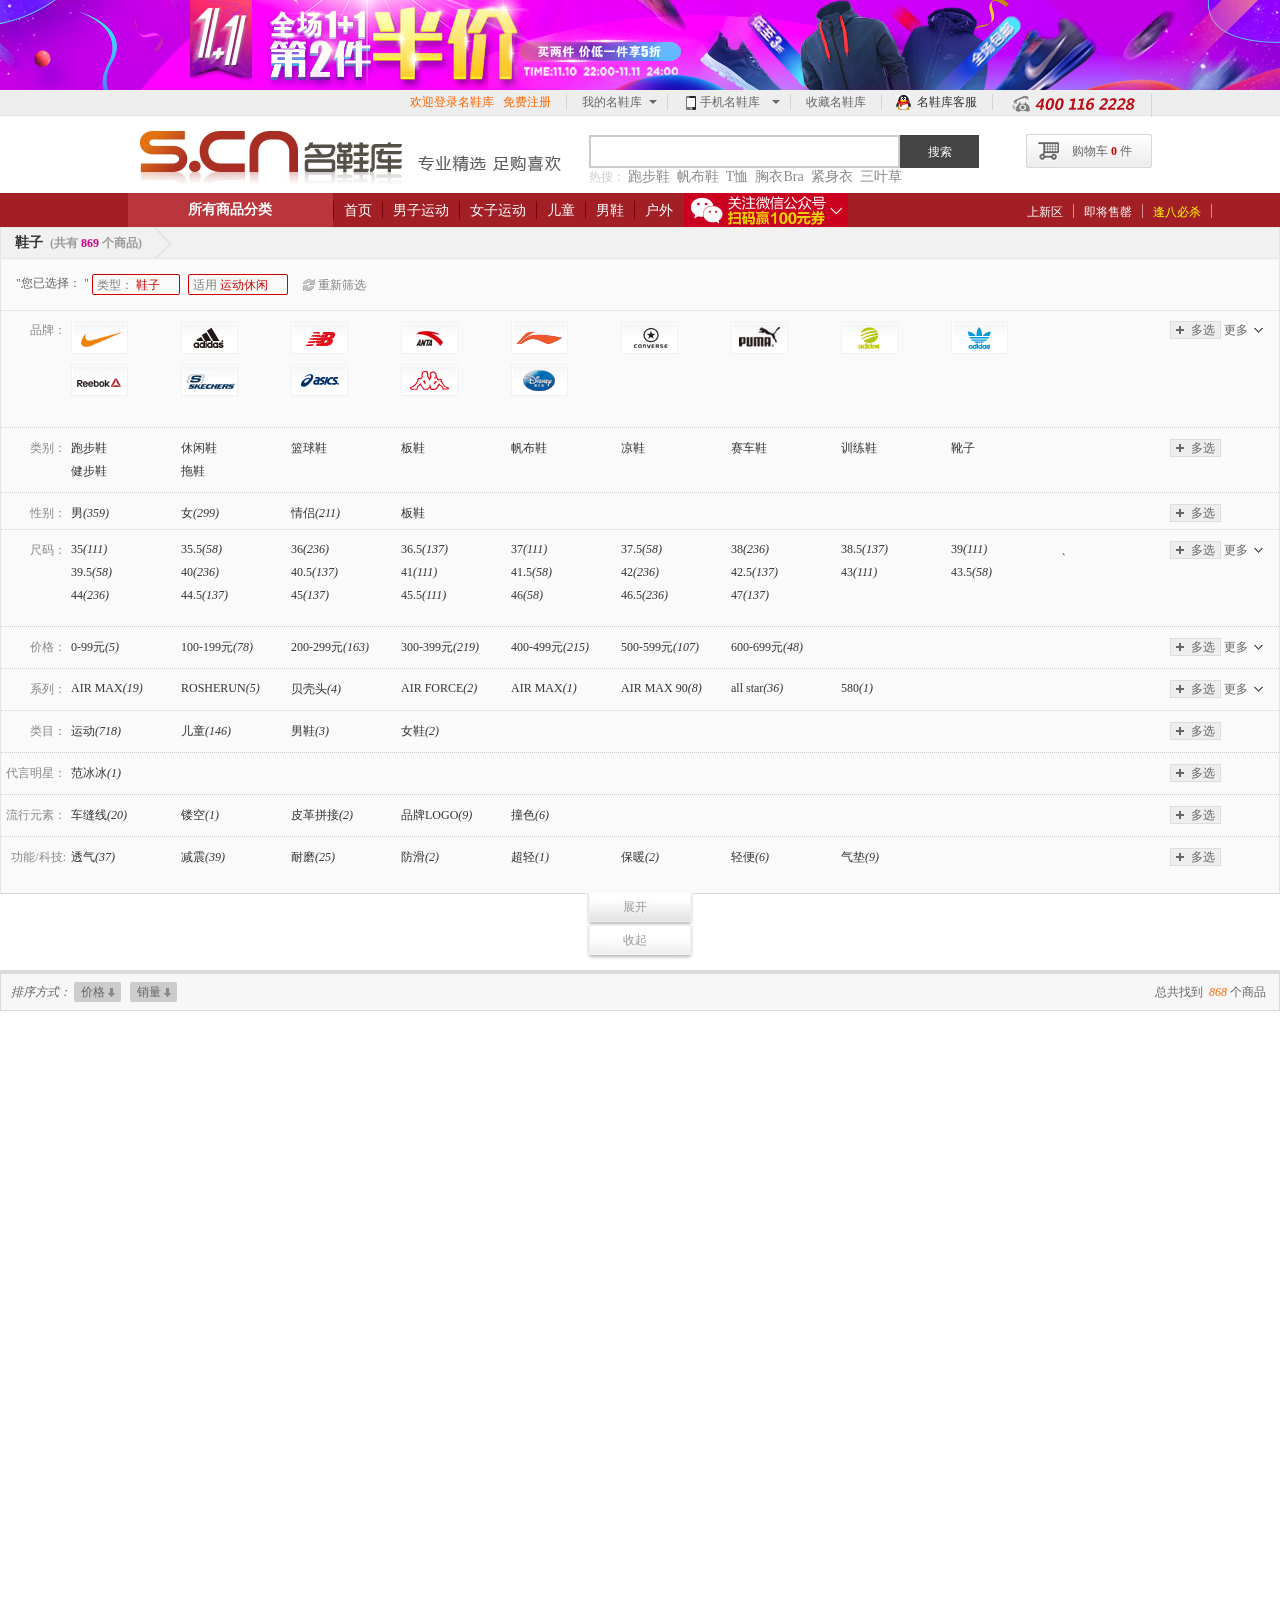
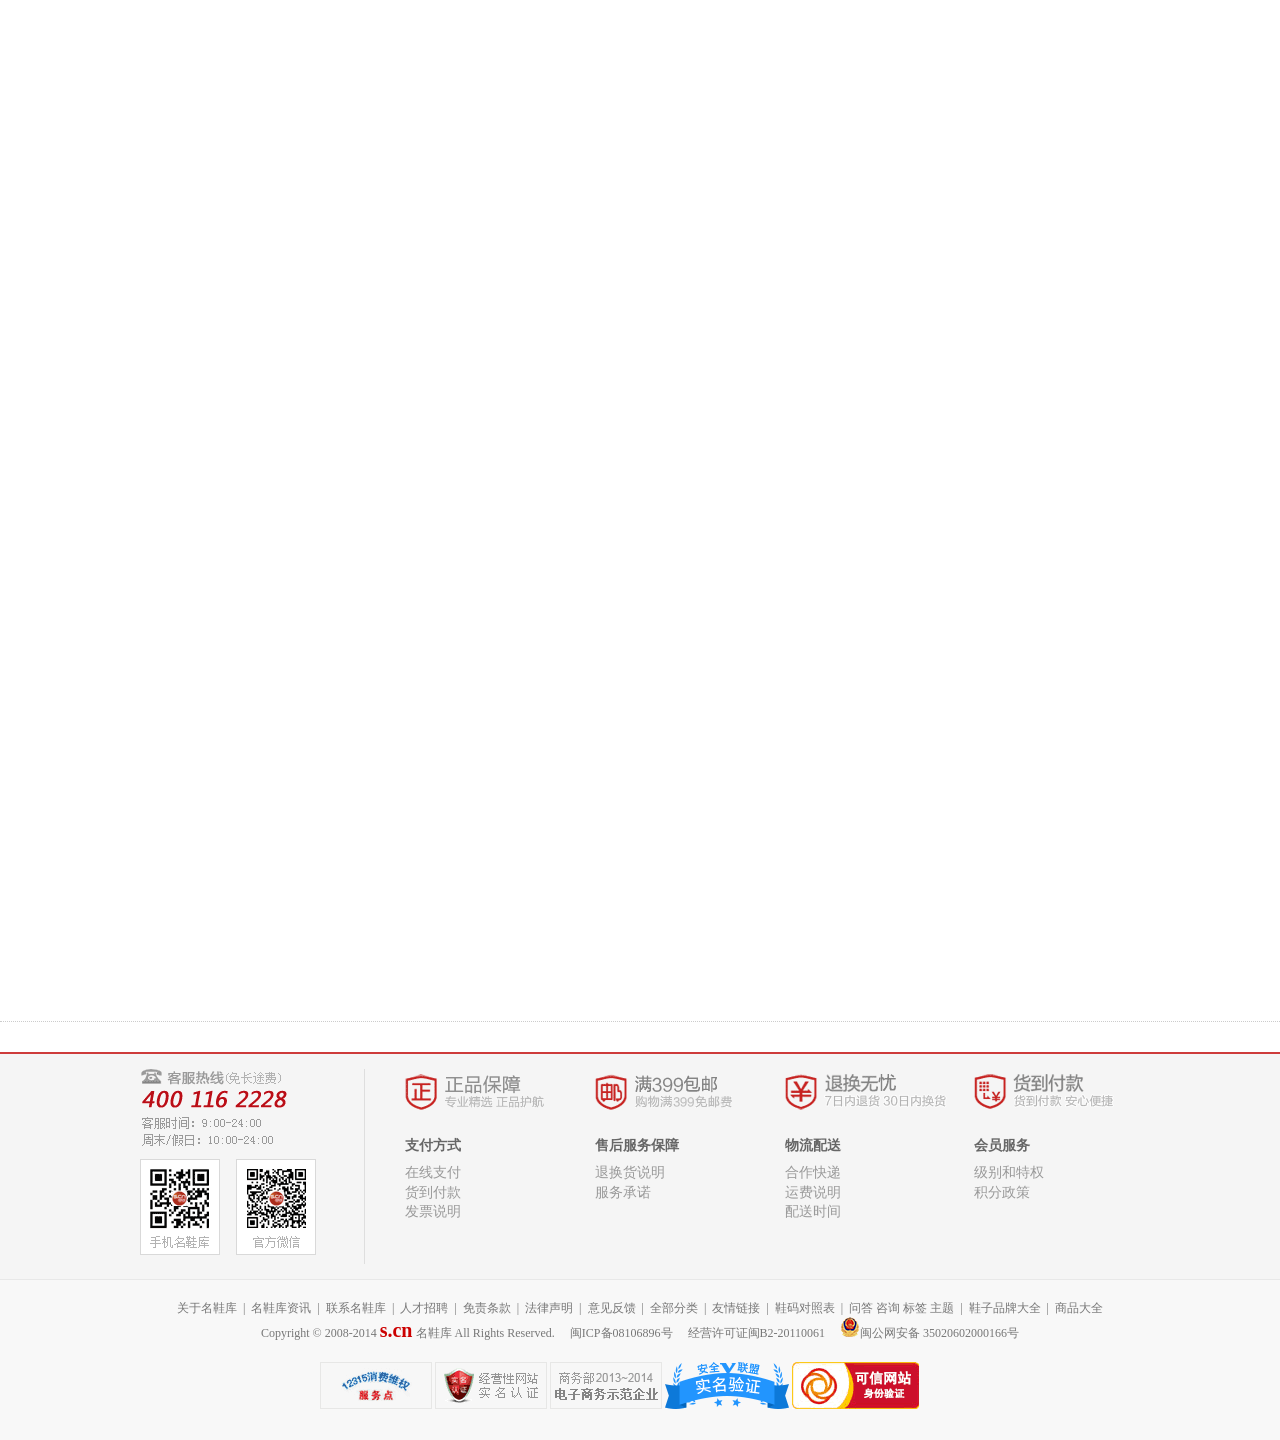
<file: src/html/goodslist.html>
<!DOCTYPE html>
<html lang="en">
<head>
    <meta charset="UTF-8" />
    <title>列表页</title>
    <link rel="stylesheet" type="text/css" href="../css/goodslist.css" />
    <link rel="stylesheet" type="text/css" href="../css/index.css" />
    <style type="text/css">
         .page_l span{display:inline-block;margin:5px;width:40px;line-height:1.8;text-align: center;background-color:#dfdfdf;color:#666;}
        .page_l span.active{background-color:#fc0;color:#fff;}
    </style>
    <script src="../js/jquery-3.2.1.js"></script>
     <script>
    jQuery(function(){
        $('#pageHeader').load('header.html #pageheader');
        $('.goodslist_footer').load('header.html .footer');
    })
    </script>
    <script src="../js/index.js"></script>
    
    
    
    
    
    <script src="../js/goodslist.js"></script>
   
</head>
<body>
<header id="pageHeader">
    
</header>
<div class="wrap_m">
    <div class="n_bar">
        <p>鞋子&nbsp;
            <span>
                (共有<i>869</i>个商品)
            </span>
        </p>
    </div>
    <div class="n_filterbox">
        <input value="0" type="hidden">
        <div class="n_con">
            <div class="n_chose" id="n_chose">
                "您已选择： "
                <a href="" id="0c1">
                    <h5>类型：</h5>
                    鞋子
                    <i></i>
                </a>
                <a href="" id="0e1">
                    <h5>适用</h5>
                    运动休闲
                    <i></i>
                </a>
                <a class="rechose" rel="nofollow">重新筛选
                </a>
                <br />
            </div>
        </div>
        <div class="n_select" id="select_dls">
            <input value="0" type="hidden">
            <dl id="brand_dl" class="select_dl">
                <div class="more_open">多选</div>
                <div class="open" style="">更多</div>
                <div style="display: none;" class="close">收起</div>
                <dt><span>品牌：</span></dt>
                <dd><a class="nike" href=""><i></i></a></dd>
                <dd><a class="adi" href=""><i></i></a></dd>
                <dd><a class="nb" href=""><i></i></a></dd>
                <dd><a class="anta" href=""><i></i></a></dd>
                <dd><a class="lining" href=""><i></i></a></dd>
                <dd><a class="kw" href=""><i></i></a></dd>
                <dd><a class="puma" href=""><i></i></a></dd>
                <dd><a class="neo" href=""><i></i></a></dd>
                <dd><a class="syc" href=""><i></i></a></dd>
                <dd><a class="rb" href=""><i></i></a></dd>
                <dd><a class="skq" href=""><i></i></a></dd>
                <dd><a class="asics" href=""><i></i></a></dd>
                <dd><a class="kappa" href=""><i></i></a></dd>
                <dd><a class="disney" href=""><i></i></a></dd>
                <div class="more_open_act" id="brand_div"> 
                    <i class="more_nosub" style="display: none;">提交</i> 
                    <i class="more_sub" style="display: none;">提交</i> 
                    <i class="more_close" style="display: none;">取消</i> 
                </div>
            </dl>
            <input value="1" type="hidden">
            <dl id="f_category_dl" class="select_dl">
                <div class="more_open">多选</div>
                <dt><span>类别：</span></dt>
                <dd><a href="">跑步鞋<i><span></span></i></a></dd>
                <dd><a href="">休闲鞋<i><span></span></i></a></dd>
                <dd><a href="">篮球鞋<i><span></span></i></a></dd>
                <dd><a href="">板鞋<i><span></span></i></a></dd>
                <dd><a href="">帆布鞋<i><span></span></i></a></dd>
                <dd><a href="">凉鞋<i><span></span></i></a></dd>
                <dd><a href="">赛车鞋<i><span></span></i></a></dd>
                <dd><a href="">训练鞋<i><span></span></i></a></dd>
                <dd><a href="">靴子<i><span></span></i></a></dd>
                <dd><a href="">健步鞋<i><span></span></i></a></dd>
                <dd><a href="">拖鞋<i><span></span></i></a></dd>
                <div class="more_open_act" id="f_category_div"> 
                    <i class="more_nosub" style="display: none;">提交</i> 
                    <i class="more_sub" style="display: none;">提交</i> 
                    <i class="more_close" style="display: none;">取消</i> 
                </div>
            </dl>
            <input value="2" type="hidden">
            <dl id="f_sex_dl" class="select_dl">
                <div class="more_open">多选</div>
                <dt><span>性别：</span></dt>
                <dd><a href="">男<i><span>(359)</span></i></a></dd>
                <dd><a href="">女<i><span>(299)</span></i></a></dd>
                <dd><a href="">情侣<i><span>(211)</span></i></a></dd>
                <dd><a href="">板鞋<i><span></span></i></a></dd>
                <div class="more_open_act" id="f_category_div"> 
                    <i class="more_nosub" style="display: none;">提交</i> 
                    <i class="more_sub" style="display: none;">提交</i> 
                    <i class="more_close" style="display: none;">取消</i> 
                </div>
            </dl>
            <input value="3" type="hidden">
            <dl id="f_size_dl" class="select_dl">
                <div class="more_open">多选</div>
                <div class="open" style="">更多</div>
                <div style="display: none;" class="close">收起</div>
                <dt><span>尺码：</span></dt>
                <dd><a href="">35<i><span>(111)</span></i></a></dd>
                <dd><a href="">35.5<i><span>(58)</span></i></a></dd>
                <dd><a href="">36<i><span>(236)</span></i></a></dd>
                <dd><a href="">36.5<i><span>(137)</span></i></a></dd>
                <dd><a href="">37<i><span>(111)</span></i></a></dd>
                <dd><a href="">37.5<i><span>(58)</span></i></a></dd>
                <dd><a href="">38<i><span>(236)</span></i></a></dd>
                <dd><a href="">38.5<i><span>(137)</span></i></a></dd>
                <dd><a href="">39<i><span>(111)</span></i></a></dd>
                <dd><a href="">39.5<i><span>(58)</span></i></a></dd>
                <dd><a href="">40<i><span>(236)</span></i></a></dd>
                <dd><a href="">40.5<i><span>(137)</span></i></a></dd>
                <dd><a href="">41<i><span>(111)</span></i></a></dd>
                <dd><a href="">41.5<i><span>(58)</span></i></a></dd>
                <dd><a href="">42<i><span>(236)</span></i></a></dd>
                <dd><a href="">42.5<i><span>(137)</span></i></a></dd>
                <dd><a href="">43<i><span>(111)</span></i></a></dd>
                <dd><a href="">43.5<i><span>(58)</span></i></a></dd>
                <dd><a href="">44<i><span>(236)</span></i></a></dd>
                <dd><a href="">44.5<i><span>(137)</span></i></a></dd>、
                <dd><a href="">45<i><span>(137)</span></i></a></dd>
                <dd><a href="">45.5<i><span>(111)</span></i></a></dd>
                <dd><a href="">46<i><span>(58)</span></i></a></dd>
                <dd><a href="">46.5<i><span>(236)</span></i></a></dd>
                <dd><a href="">47<i><span>(137)</span></i></a></dd>
                <div class="more_open_act" id="f_size_div"> 
                    <i class="more_nosub" style="display: none;">提交</i> 
                    <i class="more_sub" style="display: none;">提交</i> 
                    <i class="more_close" style="display: none;">取消</i> 
                </div>
            </dl>
            <input value="4" type="hidden">
            <dl id="f_price_id_dl" class="select_dl">
                <div class="more_open">多选</div>
                <div class="open" style="">更多</div>
                <div style="display: none;" class="close">收起</div>
                <dt><span>价格：</span></dt>
                <dd><a href="">0-99元<i><span>(5)</span></i></a></dd>
                <dd><a href="">100-199元<i><span>(78)</span></i></a></dd>
                <dd><a href="">200-299元<i><span>(163)</span></i></a></dd>
                <dd><a href="">300-399元<i><span>(219)</span></i></a></dd>
                <dd><a href="">400-499元<i><span>(215)</span></i></a></dd>
                <dd><a href="">500-599元<i><span>(107)</span></i></a></dd>
                <dd><a href="">600-699元<i><span>(48)</span></i></a></dd>
                <div class="more_open_act" id="f_price_div"> 
                    <i class="more_nosub" style="display: none;">提交</i> 
                    <i class="more_sub" style="display: none;">提交</i> 
                    <i class="more_close" style="display: none;">取消</i> 
                </div>
            </dl>
            <input value="5" type="hidden">
            <dl id="f_series_id_dl" class="select_dl">
                <div class="more_open">多选</div>
                <div class="open" style="">更多</div>
                <div style="display: none;" class="close">收起</div>
                <dt><span>系列：</span></dt>
                <dd><a href="">AIR MAX<i><span>(19)</span></i></a></dd>
                <dd><a href="">ROSHERUN<i><span>(5)</span></i></a></dd>
                <dd><a href="">贝壳头<i><span>(4)</span></i></a></dd>
                <dd><a href="">AIR FORCE<i><span>(2)</span></i></a></dd>
                <dd><a href="">AIR MAX<i><span>(1)</span></i></a></dd>
                <dd><a href="">AIR MAX 90<i><span>(8)</span></i></a></dd>
                <dd><a href="">all star<i><span>(36)</span></i></a></dd>
                <dd><a href="">580<i><span>(1)</span></i></a></dd>
                <div class="more_open_act" id="f_series_div"> 
                    <i class="more_nosub" style="display: none;">提交</i> 
                    <i class="more_sub" style="display: none;">提交</i> 
                    <i class="more_close" style="display: none;">取消</i> 
                </div>
            </dl>
            <input value="6" type="hidden">
            <dl id="f_class_dl" class="select_dl">
                <div class="more_open">多选</div>
                <dt><span>类目：</span></dt>
                <dd><a href="">运动<i><span>(718)</span></i></a></dd>
                <dd><a href="">儿童<i><span>(146)</span></i></a></dd>
                <dd><a href="">男鞋<i><span>(3)</span></i></a></dd>
                <dd><a href="">女鞋<i><span>(2)</span></i></a></dd>
                <div class="more_open_act" id="f_class_div"> 
                    <i class="more_nosub" style="display: none;">提交</i> 
                    <i class="more_sub" style="display: none;">提交</i> 
                    <i class="more_close" style="display: none;">取消</i> 
                </div>
            </dl>
            <input value="7" type="hidden">
            <dl id="f_celebrity_dl" class="select_dl">
                <div class="more_open">多选</div>
                <dt><span>代言明星：</span></dt>
                <dd><a href="">范冰冰<i><span>(1)</span></i></a></dd>
            </dl>
            <input value="8" type="hidden">
            <dl id="f_elements_dl" class="select_dl">
                <div class="more_open">多选</div>
                <dt><span>流行元素：</span></dt>
                <dd><a href="">车缝线<i><span>(20)</span></i></a></dd>
                <dd><a href="">镂空<i><span>(1)</span></i></a></dd>
                <dd><a href="">皮革拼接<i><span>(2)</span></i></a></dd>
                <dd><a href="">品牌LOGO<i><span>(9)</span></i></a></dd>
                <dd><a href="">撞色<i><span>(6)</span></i></a></dd>
                <div class="more_open_act" id="f_elements_div"> 
                    <i class="more_nosub" style="display: none;">提交</i> 
                    <i class="more_sub" style="display: none;">提交</i> 
                    <i class="more_close" style="display: none;">取消</i> 
                </div>
            </dl>
            <dl id="f_merge_dl" class="select_dl">
                <div class="more_open">多选</div>
                <dt><span>功能/科技: </span></dt>
                <dd><a href="">透气<i><span>(37)</span></i></a></dd>
                <dd><a href="">减震<i><span>(39)</span></i></a></dd>
                <dd><a href="">耐磨<i><span>(25)</span></i></a></dd>
                <dd><a href="">防滑<i><span>(2)</span></i></a></dd>
                <dd><a href="">超轻<i><span>(1)</span></i></a></dd>
                <dd><a href="">保暖<i><span>(2)</span></i></a></dd>
                <dd><a href="">轻便<i><span>(6)</span></i></a></dd>
                <dd><a href="">气垫<i><span>(9)</span></i></a></dd>
                <div class="more_open_act" id="f_merge_div"> 
                    <i class="more_nosub" style="display: none;">提交</i> 
                    <i class="more_sub" style="display: none;">提交</i> 
                    <i class="more_close" style="display: none;">取消</i> 
                </div>
            </dl>
            <div style="position:relative;line-height:0;overflow:hidden;margin-bottom:-1px;margin-bottom:-5px\9"></div>
        </div>
    </div>
    <a href="" id = "n_select_open">展开<i></i></a>
    <a href="" id = "n_select_close">收起<i></i></a>
    <div class="box10" id="gallerybar"></div>
    <div class="n_desc_page">
        <span class="desc">
            <i>排序方式：</i>
            <a href="">价格</a>
            <a href="">销量</a>
        </span>
        <span class="page">
            <span class="select_info">
                总共找到
                <i>868</i>个商品
            </span>
        </span>
    </div>
    <div class="product_list" style="height: 1600px;"></div>
      
    <div class="page_l"></div>
</div>
<footer class="goodslist_footer"></footer>

</body>
</html>
</file>
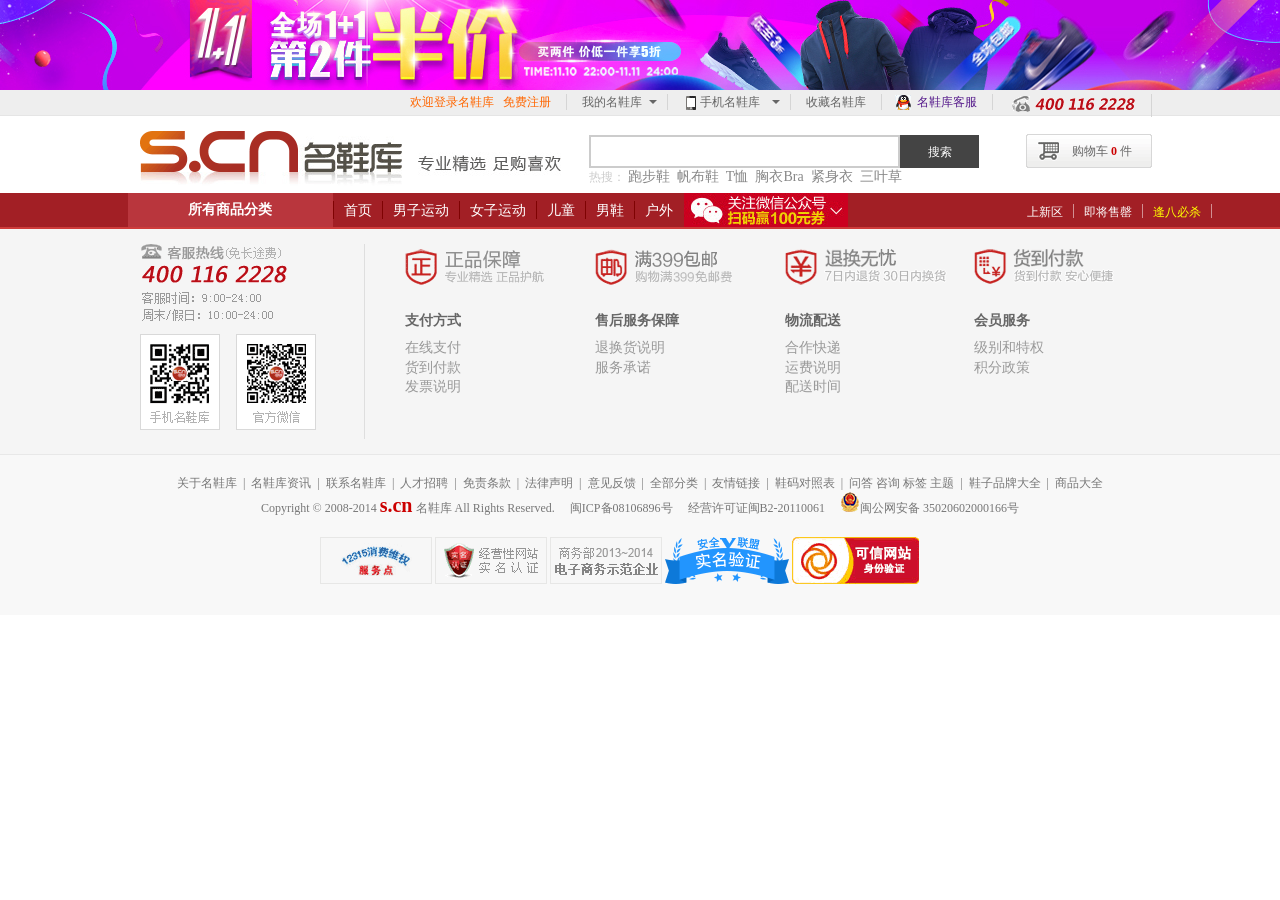
<file: src/html/header.html>
<!DOCTYPE html>
<html lang="en">
<head>
    <meta charset="UTF-8" />
    <title>Document</title>
    <link rel="stylesheet" type="text/css" href="../css/index.css" />
    <script src="../js/jquery-3.2.1.js"></script>
    <script src="../js/index.js">
    </script>   
</head>
<body>
<header id="pageheader">
    <div class="top">
        <div style="width:1920px;position: absolute;right:50%">
            <a href="" target="">
                <img src="../img/dt.jpg" style="position: absolute;left: 50%;"/>
            </a>
        </div>
    </div>
     <!-- 页面第二块 头部导航栏-->
    <div style="background: #eee;border-bottom:1px solid #e5e5e5">
        <div class="wrap">
            <div class="topnav">
                <ul class="q_menu">
                    <li>
                        <div>
                            <span><a href="">欢迎登录名鞋库</a>
                            </span>
                            &nbsp;
                            <span><a href="">免费注册</a></span>
                        </div>
                    </li>
                    <li class ="menu my c666">
                        <p>
                            <a href="">我的名鞋库</a>
                        </p>
                        <i></i>
                    </li>
                    <li class ="phone menu c666"><p><a href="">手机名鞋库</a></p><i></i></li>
                    <li><a href="">收藏名鞋库</a></li>
                    <li class ="qq"><a href=""><p>名鞋库客服</p><i></i></a></li>
                    <li><img src="../img/telnumber.png" height="19" width="128" alt="" /></li>
                </ul>
            </div>
        </div>
    </div>
    <!-- 页面第三块头部 -->
    <div class="header">
        <div class="wrap_h">
            <div class="logo">
                <img src="../img/logo.png" height="62" width="435" alt="" />
            </div>
            <div class="sub_help">
                <div class="cart c666">
                    <div id="c2905">
                        <div class="miniCart">
                            <a href="">购物车<b>0</b>件</a>
                        </div>
                    </div>
                </div>
                <div class="search">
                    <div id="s4108">
                        <form id="form1">
                            <div class="sbox">
                                <input type="text" />
                                <div class="btn_s">
                                    <a href="">搜索</a>
                                </div>
                            </div>
                            <div class="keyword">
                                热搜：
                                <a href="">跑步鞋</a>
                                <a href="">帆布鞋</a>
                                <a href="">T恤</a>
                                <a href="">胸衣Bra</a>
                                <a href="">紧身衣</a>
                                <a href="">三叶草</a>
                            </div>
                        </form>
                    </div>
                </div>
            </div>
        </div>
    </div>
    <!-- 页面第4块 头部导航栏 -->
    <div class="nav_head">
        <div class="nav_box">
            <ul>
                <li class="subnav">
                    <a href="">上新区</a>
                    <a href="">即将售罄</a>
                    <a href="" style="color:yellow">逢八必杀</a>
                </li>
                <li class="lf_cat" id="lf_cat">所有商品分类</li>
                <li class="tnav">
                    <a href="">首页</a>
                    <a href="" id="nav_nanzi">男子运动</a>
                    <a href="" id="nvzi">女子运动</a>
                    <a href="" id="nav_ertong">儿童</a>
                    <a href="">男鞋</a>
                    <a href="">户外</a>
                    <span class="gzwx">
                        <a href="" style="background:url('../img/guanzhuweixin.png');">
                            <img src="../img/wx2.png" height="165" width="165" alt="" />
                        </a>
                    </span>
                </li>
            </ul>
        </div>
    </div>

     <!-- 页面第五块 二级菜单分类-->
    <div class="category-menu-nav">
        <ul class="menu-nav-container clearfix" id="leftcat_ctl_pop"style="">
            <li class="menu-nav" id="cat_ydxie">
                <s class="menu-nav-icon">&nbsp;</s>
                <a href="">运动休闲鞋</a>
                <i class="menu-nav-arrow"></i>
            </li>
            <li class="menu-nav" id="cat_ydfu">
                <s class="menu-nav-icon">&nbsp;</s>
                <a href="">运动休闲服</a>
                <i class="menu-nav-arrow"></i>
            </li>
            <li class="menu-nav" id="cat_paobu">
                <s class="menu-nav-icon">&nbsp;</s>
                <a href="">跑步</a>
                <i class="menu-nav-arrow"></i>
            </li>
            <li class="menu-nav" id="cat_lanqiu">
                <s class="menu-nav-icon">&nbsp;</s>
                <a href="">篮球</a>
                <i class="menu-nav-arrow"></i>
            </li>
            <li class="menu-nav" id="cat_zuqiu">
                <s class="menu-nav-icon">&nbsp;</s>
                <a href="">足球</a>
                <i class="menu-nav-arrow"></i>
            </li>
            <li class="menu-nav" id="cat_baobao">
                <s class="menu-nav-icon">&nbsp;</s>
                <a href="">包包/配件</a>
                <i class="menu-nav-arrow"></i>
            </li>
            <li class="menu-nav" id="cat_huwai">
                <s class="menu-nav-icon">&nbsp;</s>
                <a href="">户外</a>
                <i class="menu-nav-arrow"></i>
            </li>
            <li class="menu-nav" id="cat_nanxie">
                <s class="menu-nav-icon">&nbsp;</s>
                <a href="">男鞋</a>
                <i class="menu-nav-arrow"></i>
            </li>
            <li class="menu-nav" id="cat_tongxie">
                <s class="menu-nav-icon">&nbsp;</s>
                <a href="">童鞋</a>
                <i class="menu-nav-arrow"></i>
            </li>
        </ul>
    </div>
    <div id="nav_nanzi_pop" class="wnav_pop">
        <ul class="lv15_cats clfix">
            <li>
                <h4>运动鞋</h4>
                <p>
                    <a class="cur" target="_blank" href="">休闲鞋</a><br> 
                    <a target="_blank" href="">板鞋</a><br> 
                    <a target="_blank" href="">跑步鞋</a><br> 
                    <a class="cur" target="_blank" href="">帆布鞋</a><br> 
                    <a class="cur" target="_blank" href="">拖鞋</a><br> 
                    <a target="_blank" href="">篮球鞋</a><br> 
                    <a target="_blank" href="">足球鞋</a><br> 
                    <a target="_blank" href="">赛车鞋</a><br> 
                    <a target="_blank" href="">网球鞋</a><br> 
                    <a target="_blank" href="">溯溪鞋</a>
                </p>
            </li>
            <li>
                <h4>服装</h4>
                <p>
                    <a target="_blank" href="">短袖T恤</a><br> 
                    <a target="_blank" href="">短袖POLO</a><br> 
                    <a target="_blank" href="">运动长裤</a><br> 
                    <a target="_blank" href="">运动短裤</a><br> 
                    <a target="_blank" href="">休闲裤</a><br> 
                    <a target="_blank" href="">卫衣</a><br> 
                    <a target="_blank" href="">外套</a><br> 
                </p>
            </li>
            <li class="brands clfix"> 
                <h4>品牌推荐</h4> 
                <a href=""><img src="../img/nike.jpg" height="35" width="69" alt="" /></a>
                <a href=""><img src="../img/adi.jpg" height="35" width="69" alt="" /></a>
                <a href=""><img src="../img/neo.jpg" height="35" width="69" alt="" /></a>
                <a href=""><img src="../img/ori.png" height="35" width="69" alt="" /></a>
                <a href=""><img src="../img/nb.jpg" height="35" width="69" alt="" /></a>
                <a href=""><img src="../img/skq1.jpg" height="35" width="69" alt="" /></a>
                <a href=""><img src="../img/puma.jpg" height="35" width="69" alt="" /></a>
                <a href=""><img src="../img/kw.jpg" height="35" width="69" alt="" /></a>
                <a href=""><img src="../img/dc.png" height="90" width="1920" alt="" /></a>
                <a href=""><img src="../img/vans.jpg" height="35" width="69" alt="" /></a>
                <a href=""><img src="../img/vans.jpg" height="35" width="69" alt="" /></a>
                <a href=""><img src="../img/rb.jpg" height="35" width="69" alt="" /></a>
                <a href=""><img src="../img/anta.jpg" height="35" width="69" alt="" /></a>
            </li>
        </ul>
    </div>
    
    <div id="nav_nvzi_pop" class="wnav_pop">
        <ul class="lv15_cats clfix">
            <li>
                <h4>运动鞋</h4>
                <p>
                    <a class="cur" target="_blank" href="">休闲鞋</a><br> 
                    <a target="_blank" href="">板鞋</a><br> 
                    <a target="_blank" href="">跑步鞋</a><br> 
                    <a class="cur" target="_blank" href="">帆布鞋</a><br> 
                    <a class="cur" target="_blank" href="">拖鞋</a><br> 
                    <a target="_blank" href="">网球鞋</a><br> 
                    <a target="_blank" href="">健步鞋</a><br />
                </p>
            </li>
            <li>
                <h4>服装</h4>
                <p>
                    <a target="_blank" href="">短袖T恤</a><br> 
                    <a target="_blank" href="">短袖POLO</a><br> 
                    <a target="_blank" href="">紧身裤</a><br> 
                    <a target="_blank" href="">运动短裤</a><br> 
                    <a target="_blank" href="">运动裙</a><br> 
                    <a target="_blank" href="">胸衣</a><br>
                    <a target="_blank" href="">卫衣</a><br>  
                    <a target="_blank" href="">外套</a><br> 
                </p>
            </li>
            <li class="brands clfix"> 
                <h4>品牌推荐</h4> 
                <a href=""><img src="../img/nike.jpg" height="35" width="69" alt="" /></a>
                <a href=""><img src="../img/adi.jpg" height="35" width="69" alt="" /></a>
                <a href=""><img src="../img/neo.jpg" height="35" width="69" alt="" /></a>
                <a href=""><img src="../img/ori.png" height="35" width="69" alt="" /></a>
                <a href=""><img src="../img/nb.jpg" height="35" width="69" alt="" /></a>
                <a href=""><img src="../img/skq1.jpg" height="35" width="69" alt="" /></a>
                <a href=""><img src="../img/puma.jpg" height="35" width="69" alt="" /></a>
                <a href=""><img src="../img/kw.jpg" height="35" width="69" alt="" /></a>
                <a href=""><img src="../img/dc.png" height="90" width="1920" alt="" /></a>
                <a href=""><img src="../img/vans.jpg" height="35" width="69" alt="" /></a>
                <a href=""><img src="../img/vans.jpg" height="35" width="69" alt="" /></a>
                <a href=""><img src="../img/rb.jpg" height="35" width="69" alt="" /></a>
                <a href=""><img src="../img/anta.jpg" height="35" width="69" alt="" /></a>
            </li>
        </ul>
    </div>
    
    <div id="nav_ertong_pop" class="wnav_pop">
        <ul class="lv15_cats clfix">
            <li>
                <h4>男童鞋</h4>
                <p>
                    <a target="_blank" href="">婴童(0-4岁)</a><br> 
                    <a target="_blank" href="">小童(4-10岁)</a><br> 
                    <a target="_blank" href="">大童(10-13岁)</a><br />
                </p>
            </li>
            <li>
                <h4>服装</h4>
                <p>
                    <a target="_blank" href="">套装</a><br> 
                    <a target="_blank" href="">裤子</a><br> 
                    <a target="_blank" href="">T恤</a><br> 
                    <a target="_blank" href="">外套</a><br> 
                </p>
            </li>
            <li style="float: right;margin-top: -105px;" class="brands clfix"> 
                <h4>品牌推荐</h4> 
                <a href=""><img src="../img/nike.jpg" height="35" width="69" alt="" /></a>
                <a href=""><img src="../img/adi.jpg" height="35" width="69" alt="" /></a>
                <a href=""><img src="../img/neo.jpg" height="35" width="69" alt="" /></a>
                <a href=""><img src="../img/ori.png" height="35" width="69" alt="" /></a>
            </li>
            <li>
                <h4>女童鞋</h4>
                <p>
                    <a href="">婴童(0-4岁)</a><br> 
                    <a target="_blank" href="">小童(4-10岁)</a><br> 
                    <a target="_blank" href="">大童(10-13岁)</a><br />
                </p>
            </li>
        </ul>
    </div>
        
        <!-- 页面第五块 二级菜单分类-->
    <div id="cat_ydxie_pop" class="catgory-menu-pannel category-1-pannel">
        <div class="category-sub-pannel">
            <b class="sub-pannel-arrow"></b>
            <div class="sub-pannel-ctn two-grid-type1">
                <div>
                    <h3 class="category-title category-ydnx">
                        <a href="">运动男鞋</a>
                        <a href="">更多</a>
                    </h3>
                    <p class="category-label-list">
                        <a href="">休闲鞋</a>
                        <a href="">训练鞋</a>
                        <a href="">帆布鞋</a>
                        <a href="">板鞋</a>
                        <a href="">网球鞋</a>
                    </p>
                </div>
                <div>
                    <h3 class="category-title category-nvx">
                        <a href="">运动女鞋</a>
                        <a href="">更多</a>
                    </h3>
                    <p class="category-label-list">
                        <a href="">休闲鞋</a>
                        <a href="">训练鞋</a>
                        <a href="">健步鞋</a>
                        <a href="">帆布鞋</a>
                        <a href="">板鞋</a>
                    </p>
                </div>
                <div>
                    <h3 class="category-title category-nobg">
                        <a href="">搜索热词</a>
                    </h3>
                    <p class="category-label-list">
                        <a href="">2017新品</a>
                        <a href="">小白鞋</a>
                        <a href="">情侣款</a>
                        <a href="">内增高</a>
                        <a href="">复古鞋</a>
                        <a href="">匡威帆布鞋</a>
                        <a href="">三叶草</a>
                    </p>
                </div>
                <div>
                    <h3 class="category-title category-nobg">
                        <a href="">热门系列</a>
                    </h3>
                    <p class="category-label-list">
                        <a href="">新百伦574</a>
                        <a href="">air max</a>
                        <a href="">三叶草ZX</a>
                        <a href="">All star</a>
                        <a href="">开口笑</a>
                        <a href="">阿甘鞋</a>
                        <a href="">996系列</a>
                        <a href="">彪马休闲鞋</a>
                        <a href="">匡威CONS</a>
                        <a href="">ROSHERUN</a>
                    </p>
                </div>
            </div>
        </div>
    </div>
    <div id="cat_ydfu_pop" class="catgory-menu-pannel category-2-pannel">
        <div class="category-sub-pannel">
            <b class="sub-pannel-arrow"></b>
            <div class="sub-pannel-ctn three-grid">
                <div>
                    <h3 class="category-title category-nzydf">
                        <a href="">男子运动服</a>
                        <a href="">更多</a>
                    </h3>
                    <p class="category-label-list">
                        <a href="">长袖T恤</a>
                        <a href="">卫衣</a>
                        <a href="">夹克</a>
                        <a href="">运动长裤</a>
                        <a href="">外套</a>
                    </p>
                </div>
                <div>
                    <h3 class="category-title category-nvzydf">
                        <a href="">女子运动服</a>
                        <a href="">更多</a>
                    </h3>
                    <p class="category-label-list">
                        <a href="">长袖T恤</a>
                        <a href="">卫衣</a>
                        <a href="">运动长裤</a>
                        <a href="">外套</a>
                        <a href="">夹克</a>
                    </p>
                </div>
                <div>
                    <h3 class="category-title category-nobg">
                        <a href="">热门搜索</a>
                    </h3>
                    <p class="category-label-list">
                        <a href="">鹿晗同款</a>
                        <a href="">2017新品</a>
                        <a href="">彭于晏同款</a>
                        <a href="">棒球服</a>
                        <a href="">三条纹</a>
                        <a href="">NEO服装</a>
                        <a href="">三叶草</a>
                    </p>
                </div>
            </div>
        </div>
    </div>
    <div id="cat_paobu_pop" class="catgory-menu-pannel category-3-pannel">
        <div class="category-sub-pannel">
            <b class="sub-pannel-arrow"></b>
            <div class="sub-pannel-ctn two-grid-type1">
                <div>
                    <h3 class="category-title category-ydnx">
                        <a href="">运动男鞋</a>
                        <a href="">更多</a>
                    </h3>
                    <p class="category-label-list">
                        <a href="">休闲鞋</a>
                        <a href="">训练鞋</a>
                        <a href="">帆布鞋</a>
                        <a href="">板鞋</a>
                        <a href="">网球鞋</a>
                    </p>
                </div>
                <div>
                    <h3 class="category-title category-nvx">
                        <a href="">运动女鞋</a>
                        <a href="">更多</a>
                    </h3>
                    <p class="category-label-list">
                        <a href="">休闲鞋</a>
                        <a href="">训练鞋</a>
                        <a href="">健步鞋</a>
                        <a href="">帆布鞋</a>
                        <a href="">板鞋</a>
                    </p>
                </div>
                <div>
                    <h3 class="category-title category-nobg">
                        <a href="">搜索热词</a>
                    </h3>
                    <p class="category-label-list">
                        <a href="">2017新品</a>
                        <a href="">小白鞋</a>
                        <a href="">情侣款</a>
                        <a href="">内增高</a>
                        <a href="">复古鞋</a>
                        <a href="">匡威帆布鞋</a>
                        <a href="">三叶草</a>
                    </p>
                </div>
                <div>
                    <h3 class="category-title category-nobg">
                        <a href="">热门系列</a>
                    </h3>
                    <p class="category-label-list">
                        <a href="">新百伦574</a>
                        <a href="">air max</a>
                        <a href="">三叶草ZX</a>
                        <a href="">All star</a>
                        <a href="">开口笑</a>
                        <a href="">阿甘鞋</a>
                        <a href="">996系列</a>
                        <a href="">彪马休闲鞋</a>
                        <a href="">匡威CONS</a>
                        <a href="">ROSHERUN</a>
                    </p>
                </div>
            </div>
        </div>
    </div>
    <div id="cat_lanqiu_pop" class="catgory-menu-pannel category-4-pannel">
        <div class="category-sub-pannel">
            <b class="sub-pannel-arrow"></b>
            <div class="sub-pannel-ctn two-grid-type1">
                <div>
                    <h3 class="category-title category-ydnx">
                        <a href="">运动男鞋</a>
                        <a href="">更多</a>
                    </h3>
                    <p class="category-label-list">
                        <a href="">休闲鞋</a>
                        <a href="">训练鞋</a>
                        <a href="">帆布鞋</a>
                        <a href="">板鞋</a>
                        <a href="">网球鞋</a>
                    </p>
                </div>
                <div>
                    <h3 class="category-title category-nvx">
                        <a href="">运动女鞋</a>
                        <a href="">更多</a>
                    </h3>
                    <p class="category-label-list">
                        <a href="">休闲鞋</a>
                        <a href="">训练鞋</a>
                        <a href="">健步鞋</a>
                        <a href="">帆布鞋</a>
                        <a href="">板鞋</a>
                    </p>
                </div>
                <div>
                    <h3 class="category-title category-nobg">
                        <a href="">搜索热词</a>
                    </h3>
                    <p class="category-label-list">
                        <a href="">2017新品</a>
                        <a href="">小白鞋</a>
                        <a href="">情侣款</a>
                        <a href="">内增高</a>
                        <a href="">复古鞋</a>
                        <a href="">匡威帆布鞋</a>
                        <a href="">三叶草</a>
                    </p>
                </div>
                <div>
                    <h3 class="category-title category-nobg">
                        <a href="">热门系列</a>
                    </h3>
                    <p class="category-label-list">
                        <a href="">新百伦574</a>
                        <a href="">air max</a>
                        <a href="">三叶草ZX</a>
                        <a href="">All star</a>
                        <a href="">开口笑</a>
                        <a href="">阿甘鞋</a>
                        <a href="">996系列</a>
                        <a href="">彪马休闲鞋</a>
                        <a href="">匡威CONS</a>
                        <a href="">ROSHERUN</a>
                    </p>
                </div>
            </div>
        </div>
    </div>
    <div id="cat_zuqiu_pop" class="catgory-menu-pannel category-5-pannel">
        <div class="category-sub-pannel">
            <b class="sub-pannel-arrow"></b>
            <div class="sub-pannel-ctn two-grid-type1">
                <div>
                    <h3 class="category-title category-ydnx">
                        <a href="">运动男鞋</a>
                        <a href="">更多</a>
                    </h3>
                    <p class="category-label-list">
                        <a href="">休闲鞋</a>
                        <a href="">训练鞋</a>
                        <a href="">帆布鞋</a>
                        <a href="">板鞋</a>
                        <a href="">网球鞋</a>
                    </p>
                </div>
                <div>
                    <h3 class="category-title category-nvx">
                        <a href="">运动女鞋</a>
                        <a href="">更多</a>
                    </h3>
                    <p class="category-label-list">
                        <a href="">休闲鞋</a>
                        <a href="">训练鞋</a>
                        <a href="">健步鞋</a>
                        <a href="">帆布鞋</a>
                        <a href="">板鞋</a>
                    </p>
                </div>
                <div>
                    <h3 class="category-title category-nobg">
                        <a href="">搜索热词</a>
                    </h3>
                    <p class="category-label-list">
                        <a href="">2017新品</a>
                        <a href="">小白鞋</a>
                        <a href="">情侣款</a>
                        <a href="">内增高</a>
                        <a href="">复古鞋</a>
                        <a href="">匡威帆布鞋</a>
                        <a href="">三叶草</a>
                    </p>
                </div>
                <div>
                    <h3 class="category-title category-nobg">
                        <a href="">热门系列</a>
                    </h3>
                    <p class="category-label-list">
                        <a href="">新百伦574</a>
                        <a href="">air max</a>
                        <a href="">三叶草ZX</a>
                        <a href="">All star</a>
                        <a href="">开口笑</a>
                        <a href="">阿甘鞋</a>
                        <a href="">996系列</a>
                        <a href="">彪马休闲鞋</a>
                        <a href="">匡威CONS</a>
                        <a href="">ROSHERUN</a>
                    </p>
                </div>
            </div>
        </div>
    </div>
    <div id="cat_baobao_pop" class="catgory-menu-pannel category-6-pannel">
        <div class="category-sub-pannel">
            <b class="sub-pannel-arrow"></b>
            <div class="sub-pannel-ctn two-grid-type1">
                <div>
                    <h3 class="category-title category-ydnx">
                        <a href="">运动男鞋</a>
                        <a href="">更多</a>
                    </h3>
                    <p class="category-label-list">
                        <a href="">休闲鞋</a>
                        <a href="">训练鞋</a>
                        <a href="">帆布鞋</a>
                        <a href="">板鞋</a>
                        <a href="">网球鞋</a>
                    </p>
                </div>
                <div>
                    <h3 class="category-title category-nvx">
                        <a href="">运动女鞋</a>
                        <a href="">更多</a>
                    </h3>
                    <p class="category-label-list">
                        <a href="">休闲鞋</a>
                        <a href="">训练鞋</a>
                        <a href="">健步鞋</a>
                        <a href="">帆布鞋</a>
                        <a href="">板鞋</a>
                    </p>
                </div>
                <div>
                    <h3 class="category-title category-nobg">
                        <a href="">搜索热词</a>
                    </h3>
                    <p class="category-label-list">
                        <a href="">2017新品</a>
                        <a href="">小白鞋</a>
                        <a href="">情侣款</a>
                        <a href="">内增高</a>
                        <a href="">复古鞋</a>
                        <a href="">匡威帆布鞋</a>
                        <a href="">三叶草</a>
                    </p>
                </div>
                <div>
                    <h3 class="category-title category-nobg">
                        <a href="">热门系列</a>
                    </h3>
                    <p class="category-label-list">
                        <a href="">新百伦574</a>
                        <a href="">air max</a>
                        <a href="">三叶草ZX</a>
                        <a href="">All star</a>
                        <a href="">开口笑</a>
                        <a href="">阿甘鞋</a>
                        <a href="">996系列</a>
                        <a href="">彪马休闲鞋</a>
                        <a href="">匡威CONS</a>
                        <a href="">ROSHERUN</a>
                    </p>
                </div>
            </div>
        </div>
    </div>
    <div id="cat_huwai_pop" class="catgory-menu-pannel category-7-pannel">
        <div class="category-sub-pannel">
            <b class="sub-pannel-arrow"></b>
            <div class="sub-pannel-ctn two-grid-type1">
                <div>
                    <h3 class="category-title category-ydnx">
                        <a href="">运动男鞋</a>
                        <a href="">更多</a>
                    </h3>
                    <p class="category-label-list">
                        <a href="">休闲鞋</a>
                        <a href="">训练鞋</a>
                        <a href="">帆布鞋</a>
                        <a href="">板鞋</a>
                        <a href="">网球鞋</a>
                    </p>
                </div>
                <div>
                    <h3 class="category-title category-nvx">
                        <a href="">运动女鞋</a>
                        <a href="">更多</a>
                    </h3>
                    <p class="category-label-list">
                        <a href="">休闲鞋</a>
                        <a href="">训练鞋</a>
                        <a href="">健步鞋</a>
                        <a href="">帆布鞋</a>
                        <a href="">板鞋</a>
                    </p>
                </div>
                <div>
                    <h3 class="category-title category-nobg">
                        <a href="">搜索热词</a>
                    </h3>
                    <p class="category-label-list">
                        <a href="">2017新品</a>
                        <a href="">小白鞋</a>
                        <a href="">情侣款</a>
                        <a href="">内增高</a>
                        <a href="">复古鞋</a>
                        <a href="">匡威帆布鞋</a>
                        <a href="">三叶草</a>
                    </p>
                </div>
                <div>
                    <h3 class="category-title category-nobg">
                        <a href="">热门系列</a>
                    </h3>
                    <p class="category-label-list">
                        <a href="">新百伦574</a>
                        <a href="">air max</a>
                        <a href="">三叶草ZX</a>
                        <a href="">All star</a>
                        <a href="">开口笑</a>
                        <a href="">阿甘鞋</a>
                        <a href="">996系列</a>
                        <a href="">彪马休闲鞋</a>
                        <a href="">匡威CONS</a>
                        <a href="">ROSHERUN</a>
                    </p>
                </div>
            </div>
        </div>
    </div>
</header>
<div class="footer">
        <div class="row">
            <div class="warp">
                <div class="ewm">
                    <img src="../img/ewm.png" height="186" width="176" alt="" />
                </div>
                <ul class="ftli">
                    <li>
                        <h6>
                            <a href="">
                                <img src="../img/zpbz.png" height="36" width="141" alt="" />
                            </a>
                        </h6>
                        <h5>支付方式</h5>
                        <span class="c999">
                            <a href="">在线支付</a>
                            <a href="">货到付款</a>
                            <a href="">发票说明</a>
                        </span>
                    </li>
                    <li>
                        <h6>
                            <a href="">
                                <img src="../img/baoyou.png" height="36" width="141" alt="" />
                            </a>
                            
                        </h6>
                        <h5>售后服务保障</h5>
                        <span class="c999">
                            <a href="">退换货说明</a>
                            <a href="">服务承诺</a>
                        </span>
                    </li>
                    <li>
                        <h6>
                            <a href="">
                                <img src="../img/tuihuan.png" height="36" width="162" alt="" />
                            </a>
                        </h6>
                        <h5>物流配送</h5>
                        <span class="c999">
                            <a href="">合作快递</a>
                            <a href="">运费说明</a>
                            <a href="">配送时间</a>
                        </span>
                    </li>
                    <li class = "last">
                         <h6>
                            <a href="">
                                <img src="../img/hdfk.png" height="36" width="141" alt="" />
                            </a>
                        </h6>
                        <h5>会员服务</h5>
                        <span class="c999">
                            <a href="">级别和特权</a>
                            <a href="">积分政策</a>
                
                        </span>
                    </li>
                </ul>
            </div>
        </div>
        <div class="row02 c777">
            <span>
                <a rel="nofollow" href="//www.s.cn/page-introduce.html" target="_blank">关于名鞋库</a>
                    &nbsp;|&nbsp;
                <a href="//www.s.cn/artlist-100.html" target="_blank">名鞋库资讯</a>
                    &nbsp;|&nbsp;
                <a rel="nofollow" href="/page-aboutcontact.html" target="_blank">联系名鞋库</a>
                    &nbsp;|&nbsp;
                <a rel="nofollow" href="/page-scnjob.html" target="_blank">人才招聘</a>
                    &nbsp;|&nbsp;
                <a rel="nofollow" href="/page-Disclaimer.html" target="_blank">免责条款 </a>
                    &nbsp;|&nbsp;
                <a rel="nofollow" href="/page-Copyright.html" target="_blank">法律声明</a>
                    &nbsp;|&nbsp;
                <a rel="nofollow" href="/suggest.html" target="_blank">意见反馈</a>
                    &nbsp;|&nbsp;
                <a href="/page-Sitemap.html" target="_blank">全部分类</a>
                    &nbsp;|&nbsp;
                <a href="/link-showList.html" target="_blank">友情链接</a>
                    &nbsp;|&nbsp;
                <a href="/page-chimahedui.html" target="_blank">鞋码对照表</a>
                    &nbsp;|&nbsp;
                <a href="http://faq.s.cn" target="_blank">问答</a>
                <a href="//www.s.cn/qalist.html" target="_blank">咨询</a>
                <a href="http://tag.s.cn/" target="_blank">标签</a>
                <a href="//www.s.cn/topic/" target="_blank">主题</a>
                    &nbsp;|&nbsp;
                <a href="//www.s.cn/page-brandhall.html" target="_blank">鞋子品牌大全</a>
                    &nbsp;|&nbsp;
                <a href="//www.s.cn/pa.html" target="_blank">商品大全</a>
            </span>
            <div class="c1"></div>
             Copyright&nbsp;©&nbsp;2008-2014 
            <s>s.cn</s>
            <a href="index.html" target="_blank">名鞋库</a>
             All Rights Reserved.&nbsp;&nbsp;&nbsp;&nbsp;
            <a rel="nofollow" href="http://www.miibeian.gov.cn" target="_blank">闽ICP备08106896号</a>
            &nbsp;&nbsp;&nbsp;&nbsp;经营许可证闽B2-20110061&nbsp;&nbsp;&nbsp;&nbsp;
            <a rel="nofollow" href="http://www.beian.gov.cn/portal/registerSystemInfo?recordcode=35020602000166" target="_blank"><img src="../img/20160617.png" height="20" width="20">闽公网安备 35020602000166号</a>
        </div>
        <div class="row03">
            <a rel="nofollow" href="//www.s.cn/page-xm12315.html" target="_blank">
                <img src="../img/2014052815006.png" width="112" height="47"></a>
            <a rel="nofollow" href="http://222.76.242.83:8080/ei/Ei!certificate.action?id=40288a853e21bbd2013e2f90bf410004" target="_blank">
                <img src="../img/2014052815007.png" width="112" height="47">
            </a>
            <a rel="nofollow" href="//www.s.cn/article-592.html" target="_blank">
                <img src="../img/20140528150010.png" width="112" height="47">
            </a>
            <a href="http://www.anquan.org/authenticate/cert/?site=www.s.cn&amp;at=realname" target="_blank" style="width:124px;border:0">
                <img width="124" height="47" src="../img/sm_124x47.png" style="border: medium none;" alt="安全联盟认证">
            </a>
            <a rel="nofollow" href="//www.s.cn/page-cnnic.html" target="_blank" style="width:127px;border:0">
                <img src="../img/201409101718cnnic.png" width="127" height="47">
            </a>
        </div>  
    </div> 
 
</body>
</html>
</file>
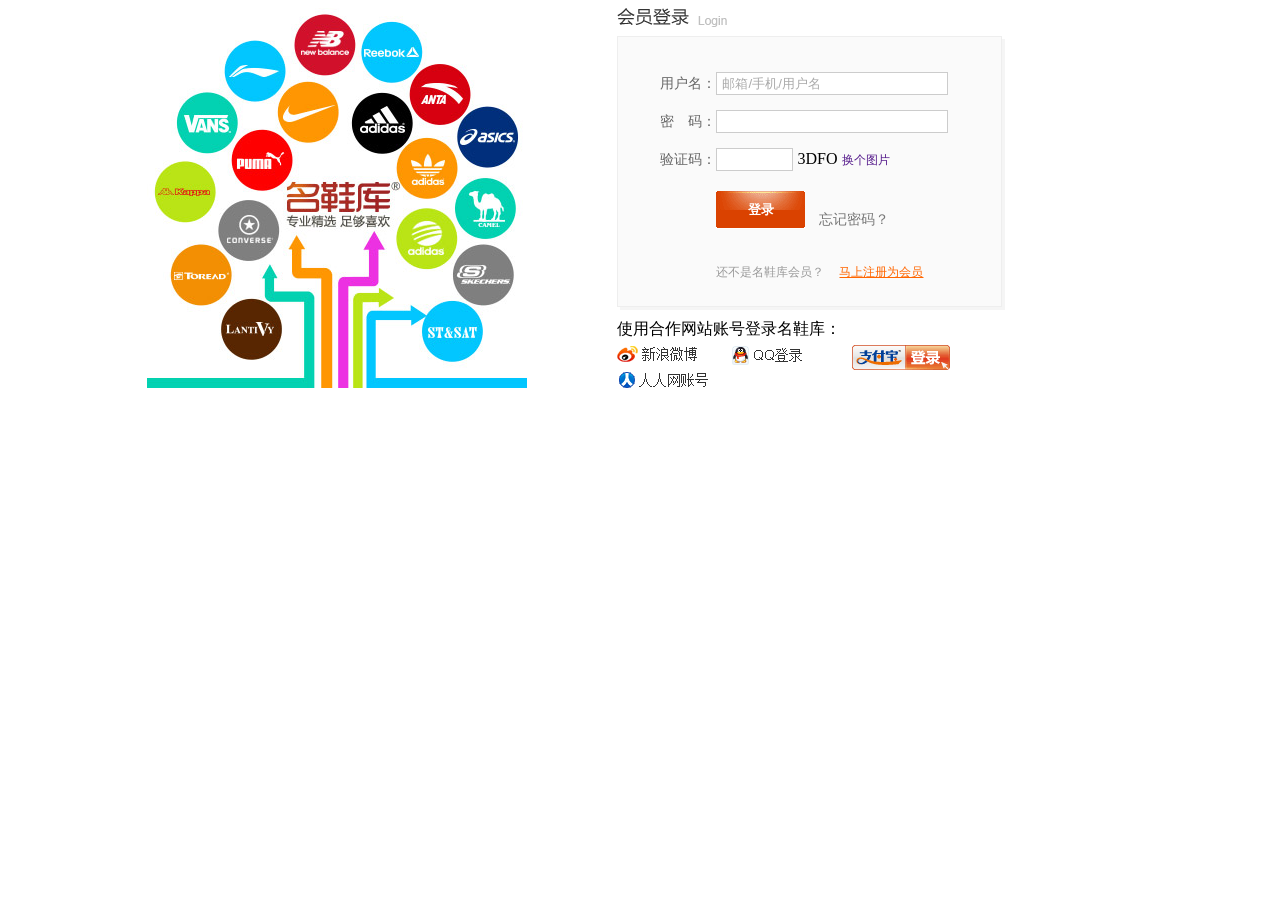
<file: src/html/login.html>
<!DOCTYPE html>
<html lang="en">
<head>
    <meta charset="UTF-8" />
    <title>登录页</title>
    <link rel="stylesheet" type="text/css" href="../css/login.css" />
    <script src="../js/jquery-3.2.1.js"></script>
    <script src="../js/login.js"></script>
</head>
<body>
    <div class="AllWrapInside">
        <style> 
            .foot{border:0;width:980px;margin:30px auto 0;} 
            .head{padding:20px 0;} 
            .login-descript{padding:12px 0 0;border:0;margin:0;} 
            .RegisterWrap .form table th{ text-align:right;color:#666;width:60px;padding:0;} 
            .head .logo{height:auto;} 
        </style>
        <form method="post" onsubmit="return checkLogin(this)" class="loginform" id="loginform" >
            <div class="RegisterWrap">
                <div class="form">
                    <input type="hidden" />
                    <table width="100%" border="0" cellspacing="0" cellpadding="0" align="center">
                        <tbody>
                            <tr>
                                <td align="center" width="40%">
                                    <a href="">
                                        <img src="../img/2016dl.jpg" />
                                    </a>
                                </td>
                                <td width="60%" style="vertical-align:top">
                                    <div style="margin:0 auto;width:450px">
                                        <table width="100%" border="0" cellspacing="0" cellpadding="0" align="center">
                                            <tbody>
                                                <tr>
                                                    <td>
                                                        <div style="height:28px">
                                                            <img src="../img/loginpic21.png" height="28" width="114" alt="" />
                                                        </div>
                                                    </td>
                                                </tr>
                                                <tr>
                                                    <td>
                                                        <div class="login_box">
                                                            <table width="80%" dorder="0" cellspacing="0" cellpadding="0">
                                                                <tbody>
                                                                    <tr>
                                                                        <th></th>
                                                                        <td colspan="2" style="height:35px;line-height: 25px;">
                                                                            <span class="valierror" id="valierror" style="margin: 0;display: none;"></span>
                                                                        </td>
                                                                    </tr>
                                                                    <tr>
                                                                        <th>用户名：</th>
                                                                        <td>
                                                                            <input type="text" name="login"  onfocus="rmDefault(this)" onblur="nameCheck(this)"; class="x-input newinputstyle" style="color:#aaa;" id="in_login" value="邮箱/手机/用户名"/>
                                                                           <a style="margin-left:6px;display:none;color:#aaa">立即注册</a>
                                                                        </td>
                                                                    </tr>
                                                                    <tr>
                                                                        <th style="padding-top:15px">密　码：</th>
                                                                        <td style="padding-top:15px">
                                                                            <input  class="x-input newinputstyle"  onfocus="hiddenError('valierror');" name="passwd" type="password" id="in_passwd">
                                                                        </td>
                                                                    </tr>
                                                                    <tr id="verifyTr">
                                                                        <th style="padding-top:15px">验证码：</th> 
                                                                        <td style="padding-top:15px">
                                                                            <input class="x-input " onblur="validate('yzm')" size="8" type="text" name="loginverifycode"  id="iptlogin"> 
                                                                            <span id="verifyCode" style="width: 35px;height:22px;">
                                                                            </span>
                                                                            <a href="">换个图片</a>  
                                                                        </td> 
                                                                    </tr>
                                                                    <tr> 
                                                                        <th></th>
                                                                        <td style="padding-top:20px">
                                                                            <input class="actbtn cart-btn-next05" type="submit" value="登录" id="fast_login" style="display:inline">
                                                                            <a style="margin-left:10px;vertical-align:bottom" href="" id="fast_login_fogot" class="c777">忘记密码？</a> 
                                                                            <input type="hidden" name="forward" value=""> 
                                                                        </td> 
                                                                    </tr>
                                                                    <tr> 
                                                                        <th></th> 
                                                                        <td style="color:#999;padding:35px 0 25px;font-size:12px">还不是名鞋库会员？　
                                                                            <a href="/passport-signup.htm" class="lnk cf60" id="fast_login_reg">马上注册为会员
                                                                            </a>
                                                                        </td> 
                                                                    </tr>
                                                                </tbody>
                                                                
                                                            </table>
                                                        </div>
                                                        <div class="login_content">
                                                            <div style="width:85%">
                                                                <div class="login-descript">使用合作网站账号登录名鞋库：</div>
                                                                <div class="box5"></div>
                                                                <div class="fl clfix" style="width:235px;float: left;">
                                                                    <div class="login-IconList">
                                                                        <a href="" id="union_login_sina">
                                                                            <img src="../img/sina_login_btn.png" height="20" width="81">
                                                                        </a>
                                                                    </div>
                                                                    <div class="login-IconList">
                                                                        <div style="position:relative;width:70px;height:16px;">
                                                                            <a href="" id="union_login_qq">
                                                                                <img src="../img/qq_login_btn.png" height="20" width="71">
                                                                            </a>
                                                                            <div class="mod_cb_jr_pop" id="loginQq" style="display: none;">
                                                                                <div class="pop_title">QQ彩贝联盟商户</div>
                                                                                <div class="pop_tips">使用QQ无需注册，购物还可额外获得彩贝积分返还。</div>
                                                                                <div class="pop_flag"></div>
                                                                            </div>
                                                                        </div>
                                                                    </div>
                                                                    <div class="login-IconList">
                                                                        <a href="" id="union_login_rr"><img src="../img/rr_login.png" height="20" width="92"></a>
                                                                    </div>
                                                                </div>
                                                                <div class="login-IconList">
                                                                    <a href="javascript:$('alipay').submit();">
                                                                        <img src="../img/taobao_login_btn.png">
                                                                    </a>
                                                                </div>
                                                            </div>
                                                        </div>
                                                    </td>
                                                </tr>
                                            </tbody>
                                            
                                        </table>
                                    </div>
                                </td>
                            </tr>
                        </tbody>
                    </table>
                </div>
            </div>
        </form>
    </div>
<script>
    // 验证码生成
function createCode(){  
     code = "";   
     var codeLength = 4;//验证码的长度  
     var verifyCode = document.getElementById("verifyCode");   
     var random = new Array(0,1,2,3,4,5,6,7,8,9,'A','B','C','D','E','F','G','H','I','J','K','L','M','N','O','P','Q','R',  
     'S','T','U','V','W','X','Y','Z');//随机数  
     for(var i = 0; i < codeLength; i++) {//循环操作  
        var index = Math.floor(Math.random()*36);//取得随机数的索引（0~35）  
        code += random[index];//根据索引取得随机数加到code上  
       
    }  
   
    verifyCode.innerHTML = code;//把code值赋给验证码 

}
createCode();

var login = document.querySelector("#fast_login");
console.log(login);
function checkLogin(obj){
    var valierror = document.querySelector("#valierror");
    var in_login = document.querySelector("#in_login");
    var in_passwd = document.querySelector("#in_passwd");
    var inputCode = document.getElementById("iptlogin");
    if(in_login.value.trim()=='' || in_passwd.value.trim()=='' || iptlogin.value.trim()==''){
        console.log(in_login.value);
        valierror.style.display = 'block';
        valierror.innerHTML="用户名或者密码不能为空";
        return false;
    }else
     return true;
}
login.onclick = function(){
    checkLogin();

}


</script>
</body>
</html>
</file>
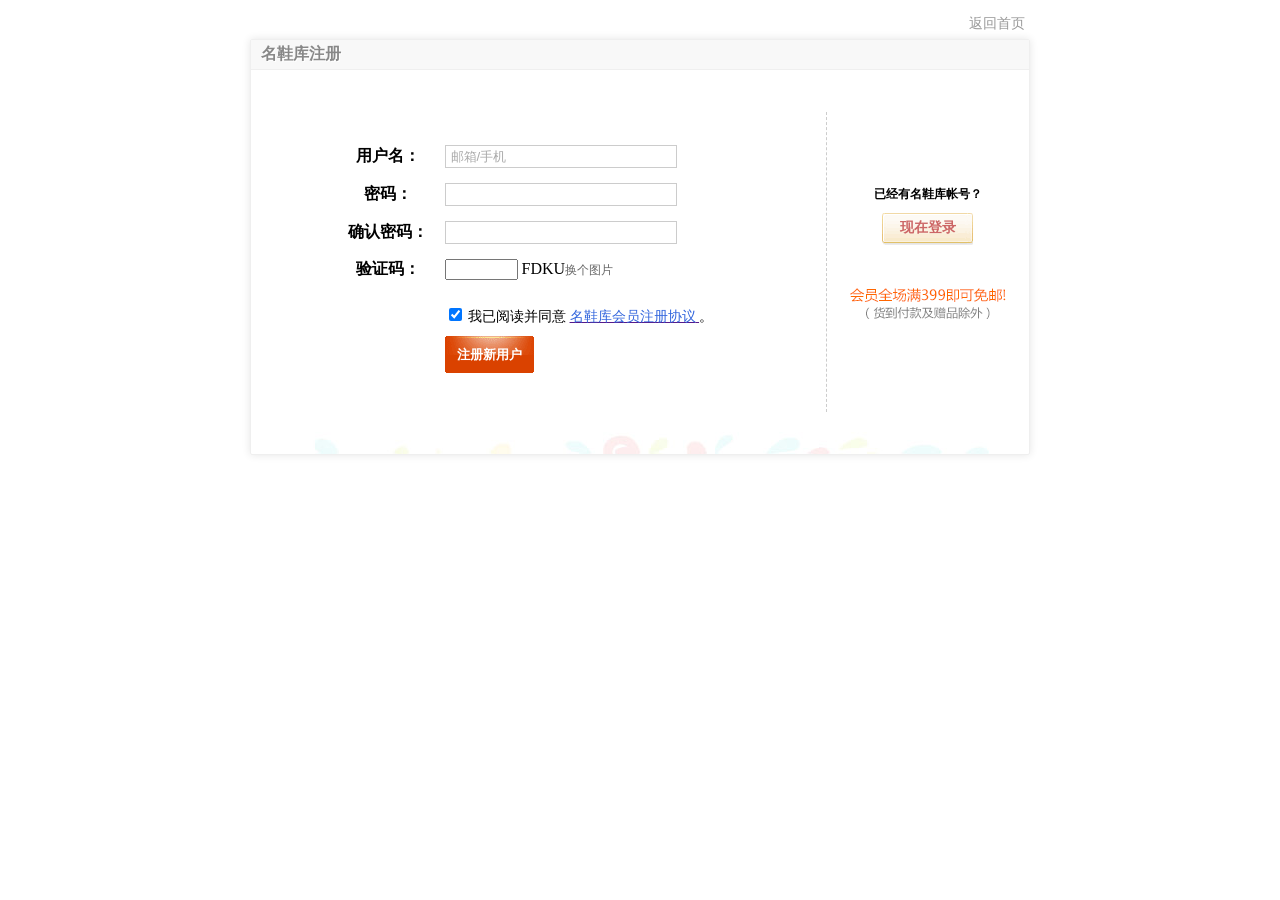
<file: src/html/reg.html>
<!DOCTYPE html>
<html lang="en">
<head>
    <meta charset="UTF-8" />
    <title>用户注册</title>
    <link rel="stylesheet" type="text/css" href="../css/reg.css" />
    <script src="../js/jquery-3.2.1.js"></script>
    <script src="../js/reg.js"></script>

</head>
<body>
    <div class="AllWrapInside">
        <div class="c999">
            <a href="">返回首页</a>
        </div>
    </div>
    <form action="post" action="" id="signupform" class="signupform">
        <div class="RegisterWrap" style="margin:0 auto;width:780px;">
            <div class="form" style="padding:0;border:1px solid #efefef;border-radius:2px;box-shadow:0 0 8px #E5E5E5 ;">
                <div style="font-size:16px;color:#888;background:#f8f8f8;padding:4px 10px;border-bottom:1px solid #efefef; text-shadow:1px 1px #fff;font-weight:700;">名鞋库注册</div>
                <input type="hidden" name="forward"/>
                <table width="100%" border="0" cellspacing="0" cellpadding="0" style="background: url('../img/signup.jpg')no-repeat center bottom;">
                    <tbody>
                        <tr>
                            <td width="65%">
                                <div style="padding:40px 0 80px 80px">
                                    <table width="100%" border="0" cellspacing="0" cellpadding="0">
                                        <tbody>
                                            <tr>
                                                <th></th>
                                                <td style="height:35px;line-height:25px">
                                                    <input type="hidden" id="for_vali">
                                                    <span class="valierror" id="valierror" style="margin:0;display:none;"></span>
                                                    </td>
                                            </tr>
                                            <tr>
                                                <th>用户名：</th>
                                                <td><input type="text" class="x-input" name="uname" id="reg_user" maxlength="50"
                                                value="邮箱/手机" onfocus="rmDefault(this)" onblur="nameCheck(this)"; style="width:220px;border:1px solid #ccc;padding:3px 5px;color:#aaa"/>
                                                <span></span>
                                                </td>
                                                
                                            </tr>
                                            <tr>
                                                <th style="padding-top:15px">密码：</th>
                                                <td style="padding-top:15px"><input type="text" class="x-input" onblur="verifyPasswd('reg_passwd')" name="passwd" type="password"  id="reg_password" style="width:220px;border:1px solid #ccc;padding:3px 5px"/></td>
                                                <span passwd_err_msg></span>
                                            </tr>
                                            <tr>
                                                <th style="padding-top:15px">确认密码：</th>
                                                <td style="padding-top:15px"><input type="text" class="x-input" name="passwd_r" type="password" id="reg_password_r"  onfocus="hiddenError('valierror');" onblur="verifyPasswdr('reg_passwd', 'reg_passwd_r')"; style="width: 220px;border:1px solid #ccc;padding:3px 5px;"/></td>
                                                <span></span>
                                            </tr>
                                            <tr>
                                                <th style="padding-top:15px">验证码：</th>
                                                <td style="padding-top:15px">
                                                    <input autocomplete="off" class="x-input " style="width:65px" size="8" type="text" required="true" name="signupverifycode" onblur="validate('yzm')" id="iptsingup" vtype="digits">
                                                    <span id="verifyCode" style="width:35px;height:20px"></span><a href="javascript:void(0)" style="color:#666;font-size:12px">换个图片</a> 
                                                </td>
                                            </tr>
                                            <tr>
                                                <th></th>
                                                <td class="c777" style="padding-top:25px">
                                                    <label for="" style="width: auto; text-align:left;font-weight: normal;">
                                                        <input type="checkbox" id="license" checked="checked"/>
                                                        我已阅读并同意
                                                        <a href="">
                                                            <span>
                                                                <font color="#3366dd">名鞋库会员注册协议</font>
                                                            </span>
                                                        </a>
                                                        。
                                                    </label>
                                                </td>
                                            </tr>
                                            <tr>
                                                <th></th>
                                                <td style="padding-top:10px">
                                                    <input class="actbtn" type="submit" class="actbtn" onclick="return verfiySignupForm()"; value="注册新用户"/>
                                                </td>
                                            </tr>
                                        </tbody>
                                    </table>
                                </div>
                            </td>
                            <td width="23%" style="text-align:center;">
                                <div style="border-left:1px dashed #ccc;height:300px">
                                    <br />
                                    <br />
                                    <br />
                                    <br />
                                    <b>已经有名鞋库帐号？</b>
                                    <div class="box10"></div>
                                    <a href="login.html" class="returnlogin" id="fast_reg_login">现在登录</a>
                                    <div style="padding:40px 0 0 0;text-align: center;">
                                        <img src="../img/zhuce.png" alt="" />
                                    </div>
                                </div>
                            </td>
                        </tr>
                    </tbody>
                </table>
            </div>
        </div>
    </form>

 <script>
    // 验证码生成
function createCode(){  
     code = "";   
     var codeLength = 4;//验证码的长度  
     var verifyCode = document.getElementById("verifyCode");   
     var random = new Array(0,1,2,3,4,5,6,7,8,9,'A','B','C','D','E','F','G','H','I','J','K','L','M','N','O','P','Q','R',  
     'S','T','U','V','W','X','Y','Z');//随机数  
     for(var i = 0; i < codeLength; i++) {//循环操作  
        var index = Math.floor(Math.random()*36);//取得随机数的索引（0~35）  
        code += random[index];//根据索引取得随机数加到code上  
       
    }  
    
    verifyCode.innerHTML = code;//把code值赋给验证码 

}
createCode();
</script>


</body>
</html>
</file>
<file: src/css/goodslist.css>
* {
  margin: 0;
  padding: 0;
}

a {
  color: #333;
  text-decoration: none;
}

body {
  font-size: 12px;
  color: #333;
}

.wrap {
  width: 80%;
  margin: 0 auto;
}

.n_bar {
  border: 1px solid #e5e5e5;
  background: #f1f1f1;
  padding-left: 1em;
  font-size: 14px;
  font-weight: 700;
  height: 30px;
  line-height: 30px;
}

.n_bar p {
  display: inline-block;
  height: 30px;
  padding: 0 30px 0 0;
  margin: 0;
  float: left;
  background: url("../img/list_icon.png") no-repeat right 0;
}

.n_bar span {
  color: #999;
  font-size: 12px;
}

.n_bar i {
  color: #c08;
  padding: 0 3px;
  font-style: normal;
}

.n_filterbox {
  border: 1px solid #e5e5e5;
  border-top: 0;
  margin-bottom: 0;
  background: #fafafa;
  height: 100%;
}

.n_con {
  border-bottom: 1px solid #e5e5e5;
  margin-bottom: -1px;
}

.n_con .n_chose {
  padding: 15px;
  color: #666;
  border-bottom: 0;
  margin-bottom: 0px;
}

.n_con .n_chose a {
  color: #c00;
  border: 1px solid #c00;
  border-radius: 2px;
  height: 15px;
  overflow: hidden;
  vertical-align: middle;
  display: inline-block;
  position: relative;
  margin-right: 5px;
  padding: 2px 19px 2px 4px;
}

.n_con .n_chose a h5 {
  font-weight: normal;
  color: #808080;
  display: inline;
  font-size: 12px;
}

.n_con .n_chose a h5 i {
  display: block;
  position: absolute;
  right: 2px;
  top: 3px;
  height: 13px;
  width: 13px;
  overflow: hidden;
  background: #c00;
  background: url("../img/list_icon.png") no-repeat 0 -43px;
}

.n_con .n_chose .rechose {
  color: #808080;
  padding: 0 0 0 15px;
  border: 0;
  margin-left: 7px;
  background: url("../img/list_icon.png") no-repeat 0 -137px;
}

.n_select dl {
  display: block;
  padding: 12px 110px 4px 70px;
  border-bottom: 1px dotted #ccc;
  position: relative;
  white-space: nowrap;
  zoom: 1;
}

.n_select dl dt {
  display: block;
  width: 65px;
  position: absolute;
  left: 0;
  top: 12px;
  text-align: right;
  color: #888;
}

.n_select dl dd {
  width: 110px;
  height: 23px;
  float: left;
  white-space: nowrap;
}

.n_select dl .more_open {
  position: absolute;
  top: 11px;
  right: 58px;
  color: #666;
  line-height: 16px;
  padding: 0 5px 0 20px;
  background: #eee url("../img/list_icon.png") no-repeat 5px -364px;
  border: 1px solid #ddd;
  cursor: pointer;
}

.n_select dl .open {
  padding: 0 15px 0 3px;
  position: absolute;
  right: 10px;
  top: 12px;
  color: #666;
  background: url("../img/list_icon.png") no-repeat 100% -338px;
  cursor: pointer;
  border-radius: 2px;
  height: 16px;
  right: 16px;
}

.n_select #brand_dl {
  height: 101px;
}

.n_select #brand_dl dd {
  background: url("../img/skin_201201.png") no-repeat -284px -119px;
  height: 42px;
  margin: 0 25px 0 0;
  overflow: hidden;
  width: 85px;
  float: left;
}

.n_select #brand_dl dd a {
  height: 32px;
  float: left;
  width: 57px;
  margin: 0;
  line-height: 8;
  overflow: hidden;
  background: url("../img/skin_201201.png") no-repeat;
}

.n_select #brand_dl dd a.nike {
  background-position: -5px -422px;
}

.n_select #brand_dl dd a.adi {
  background-position: -67px -422px;
}

.n_select #brand_dl dd a.nb {
  background-position: -5px -498px;
}

.n_select #brand_dl dd a.anta {
  background-position: -5px -460px;
}

.n_select #brand_dl dd a.lining {
  background-position: -130px -422px;
}

.n_select #brand_dl dd a.kw {
  background-position: -67px -460px;
}

.n_select #brand_dl dd a.puma {
  background-position: -67px -498px;
}

.n_select #brand_dl dd a.neo {
  background-position: -373px -500px;
}

.n_select #brand_dl dd a.syc {
  background-position: -373px -536px;
}

.n_select #brand_dl dd a.rb {
  background-position: -130px -536px;
}

.n_select #brand_dl dd a.skq {
  background-position: -192px -460px;
}

.n_select #brand_dl dd a.asics {
  background-position: -56px -714px;
}

.n_select #brand_dl dd a.kappa {
  background-position: -130px -460px;
}

.n_select #brand_dl dd a.disney {
  background-position: -80px -32px;
}

.n_select #f_category_dl {
  height: 48px;
}

.n_select #f_sex_dl {
  height: 20px;
}

.n_select #f_size_dl {
  height: 80px;
}

.n_select #f_price_id_dl {
  height: 25px;
}

.n_select #f_series_id_dl {
  height: 25px;
}

.n_select #f_class_dl {
  height: 25px;
}

.n_select #f_celebrity_dl {
  height: 25px;
}

.n_select #f_elements_dl {
  height: 25px;
}

.n_select #f_merge_dl {
  height: 40px;
}

#n_select_open, #n_select_close {
  display: block;
  background-position: -121px 0;
  width: 98px;
  height: 34px;
  padding-right: 10px;
  line-height: 28px;
  color: #999;
  margin: 0 auto;
  position: relative;
  text-align: center;
  text-decoration: none;
  margin-top: -1px;
  background: url("../img/c_o_icon.png") no-repeat;
}

#n_select_close {
  background-position: -121px 0;
}

.n_desc_page {
  border: 1px solid #dbdbdb;
  border-top-width: 4px;
  background: #f7f7f7;
  height: 36px;
  line-height: 36px;
  color: #666;
  padding: 0 5px 0 10px;
}

.n_desc_page .desc {
  float: left;
}

.n_desc_page .desc i {
  float: left;
}

.n_desc_page .desc a {
  display: block;
  float: left;
  height: 20px;
  line-height: 20px;
  overflow: hidden;
  color: #666;
  border-radius: 2px;
  background: #ccc url("../img/list_icon.png") no-repeat 34px -159px;
  margin: 8px 6px 0 3px;
  padding: 0 16px 0 7px;
}

.n_desc_page .page {
  float: right;
}

.n_desc_page .page .select_info {
  float: left;
  padding-right: 8px;
}

.n_desc_page .page i {
  color: #f60;
  padding: 0 3px;
}

.box10 {
  height: 10px;
  clear: both;
  overflow: hidden;
}

.box20 {
  height: 20px;
  clear: both;
  overflow: hidden;
}

.product_list {
  display: block;
}

.product_list dl {
  width: 220px;
  margin: 20px 11px 10px;
  border: 1px solid #eee;
  height: 291px;
  float: left;
}

.product_list dl dt {
  height: 210px;
  border: 0;
  padding: 3px 0 3px;
  position: relative;
}

.product_list dl dt img {
  height: 210px;
  width: 210px;
  display: block;
  border: 0;
}

.product_list dl dd {
  z-index: 2;
  margin: 0 1px 1px;
  border-top: 1px solid #f3f3f3;
  height: 55px;
  position: relative;
}

.product_list dl dd a {
  color: #333;
  text-decoration: none;
  cursor: pointer;
}

.product_list dl dd a ul {
  height: 105px;
  width: 203px;
  padding: 5px 5px 5px 10px;
  position: absolute;
  left: 0;
  top: 0;
  overflow: hidden;
}

.product_list dl dd a ul li {
  display: block;
  height: 20px;
  line-height: 20px;
  overflow: hidden;
}

.product_list dl dd a ul .r3 {
  color: #999;
}

.product_list dl dd a ul .r4 {
  display: none;
  color: #555;
  padding: 5px 0;
  height: auto;
}

.page_l {
  border-top: 1px dotted #ccc;
  margin-top: 10px;
  padding-top: 10px;
  height: 20px;
}
</file>
<file: src/css/index.css>
@charset "UTF-8";
* {
  margin: 0;
  padding: 0;
}

body {
  margin: 0;
  padding: 0;
  overflow-x: hidden;
  height: 100%;
  position: relative;
  font-size: 12px;
  color: #333;
}

a {
  text-decoration: none;
}

ul, li {
  list-style: none;
}

.top {
  width: 100%;
  height: 90px;
  padding: 0;
}

.top a {
  height: 90px;
}

.top a img {
  display: block;
  height: 90px;
}

.wrap {
  width: 100%;
  height: 25px;
  background: #EEEEEE;
}

.wrap .topnav {
  margin: 0 auto;
  width: 80%;
  height: 25px;
  position: relative;
}

.wrap .topnav .q_menu {
  list-style-type: none;
  height: 16px;
  position: absolute;
  top: 4px;
  right: 0;
  margin-left: 11%;
}

.wrap .topnav .q_menu li {
  float: left;
  padding: 0 15px;
  border-right: 1px solid #d5d5d5;
  line-height: 16px;
  font-size: 12px;
  font-family: "宋体";
}

.wrap .topnav .q_menu li p a {
  color: #666;
  font-size: 12px;
}

.wrap .topnav .q_menu li:nth-child(1) {
  height: 16px;
}

.wrap .topnav .q_menu li:nth-child(1) div {
  height: 16px;
}

.wrap .topnav .q_menu li:nth-child(1) div span {
  line-height: 16px;
  font-size: 12px;
}

.wrap .topnav .q_menu li:nth-child(1) div span a {
  color: #f60;
}

.wrap .topnav .q_menu li:nth-child(2) {
  line-height: 16px;
  color: #666;
  position: relative;
  padding-right: 25px;
  z-index: 9;
}

.wrap .topnav .q_menu li:nth-child(2) p {
  position: relative;
  z-index: 8;
}

.wrap .topnav .q_menu li:nth-child(2) i {
  position: absolute;
  top: 6px;
  right: 10px;
  height: 0;
  height: 0;
  overflow: hidden;
  border-width: 4px 4px 0;
  border-style: solid;
  border-color: #666 #eee #eee;
  z-index: 7;
}

.wrap .topnav .q_menu li:nth-child(3) {
  line-height: 16px;
  color: #666;
  position: relative;
  margin-left: 15px;
  z-index: 9;
  background: url("../img/phone.png") no-repeat;
  padding-right: 30px;
}

.wrap .topnav .q_menu li:nth-child(3) p {
  position: relative;
  z-index: 8;
  margin-left: 2px;
}

.wrap .topnav .q_menu li:nth-child(3) i {
  position: absolute;
  top: 6px;
  right: 10px;
  height: 0;
  height: 0;
  overflow: hidden;
  border-width: 4px 4px 0;
  border-style: solid;
  border-color: #666 #eee #eee;
  z-index: 7;
}

.wrap .topnav .q_menu li:nth-child(4) {
  line-height: 16px;
  color: #666;
  position: relative;
  padding-right: 15px;
}

.wrap .topnav .q_menu li:nth-child(4) a {
  color: #666;
}

.wrap .topnav .q_menu li:nth-child(5) {
  line-height: 16px;
  color: #666;
  position: relative;
  padding: 0 15px;
  padding-left: 35px;
}

.wrap .topnav .q_menu li:nth-child(5) a {
  display: inline-block;
}

.wrap .topnav .q_menu li:nth-child(5) a p {
  display: inline-block;
}

.wrap .topnav .q_menu li:nth-child(5) a i {
  background: url("../img/qq.png") no-repeat;
  margin-left: -22px;
  position: absolute;
  width: 16px;
  height: 16px;
  display: block;
  top: 0px;
}

.header {
  width: 100%;
}

.header .wrap_h {
  width: 80%;
  height: 77px;
  margin: 0 auto;
}

.header .wrap_h .logo {
  width: 45%;
  height: 77px;
  position: relative;
  float: left;
}

.header .wrap_h .logo img {
  position: absolute;
  top: 8px;
  left: 6px;
}

.header .wrap_h .sub_help {
  width: 55%;
  height: 58px;
  position: relative;
  float: right;
  padding-top: 18px;
  z-index: 11;
}

.header .wrap_h .sub_help .cart {
  float: right;
}

.header .wrap_h .sub_help .cart #c2905 .miniCart {
  font-size: 12px;
}

.header .wrap_h .sub_help .cart #c2905 .miniCart a {
  width: 80px;
  height: 34px;
  line-height: 34px;
  padding-left: 46px;
  color: #666;
  background: url("../img/default_icon_bg.png") no-repeat 0 -64px;
  display: block;
}

.header .wrap_h .sub_help .cart #c2905 .miniCart a b {
  padding: 0 3px;
  color: #c00;
  font-weight: bold;
  line-height: 34px;
}

.header .wrap_h .sub_help .search {
  width: 70%;
  height: 67px;
  position: absolute;
  top: 4px;
  float: right;
}

.header .wrap_h .sub_help .search #s4108 {
  width: 100%;
  margin-top: 15px;
}

.header .wrap_h .sub_help .search #s4108 #form1 .sbox {
  height: 29px;
}

.header .wrap_h .sub_help .search #s4108 #form1 .sbox input {
  width: 78%;
  border: 2px solid #ccc;
  height: 100%;
  float: left;
}

.header .wrap_h .sub_help .search #s4108 #form1 .sbox .btn_s {
  width: 19%;
  background: #444;
  float: left;
  height: 100%;
  border: 2px solid #444;
}

.header .wrap_h .sub_help .search #s4108 #form1 .sbox .btn_s a {
  color: #fff;
  text-align: center;
  line-height: 30px;
  display: block;
  height: 100%;
}

.header .wrap_h .sub_help .search #s4108 #form1 .keyword {
  font-size: 12px;
  color: #ccc;
  height: 28px;
}

.header .wrap_h .sub_help .search #s4108 #form1 .keyword a {
  color: #888;
  padding-right: 4px;
  font-size: 14px;
}

.nav_head {
  height: 34px;
  width: 100%;
  background: #A21F25;
  position: relative;
}

.nav_head .nav_box {
  width: 80%;
  margin: 0 auto;
  height: 100%;
  position: relative;
}

.nav_head .nav_box ul {
  float: left;
  width: 100%;
}

.nav_head .nav_box ul .subnav {
  float: right;
  margin-right: -60px;
}

.nav_head .nav_box ul .subnav a {
  color: #fff;
  display: block;
  margin-top: 11px;
  padding: 0px 10px;
  float: left;
  font-size: 12px;
  border-right: 1px solid #d18f92;
  height: 14px;
}

.nav_head .nav_box ul .lf_cat {
  float: left;
  width: 20%;
  height: 100%;
  line-height: 34px;
  font-size: 14px;
  color: #fff;
  font-weight: 700;
  background-color: #b9363d;
  text-align: center;
}

.nav_head .nav_box ul .tnav {
  float: left;
  width: 60%;
  height: 34px;
}

.nav_head .nav_box ul .tnav a {
  color: #fff;
  display: block;
  margin-top: 8px;
  padding: 1px 10px;
  float: left;
  font-size: 14px;
  border-left: 1px solid #7F0202;
  height: 16px;
}

.nav_head .nav_box ul .tnav .gzwx a {
  width: 165px;
  border: none;
  display: block;
  float: left;
  height: 34px;
  line-height: 34px;
  margin: 0;
  padding: 0;
}

.nav_head .nav_box ul .tnav .gzwx a img {
  display: none;
  position: absolute;
  top: 34px;
  z-index: 33;
}

.nav_head .nav_box ul .tnav .gzwx a:hover img {
  display: block;
}

.category-menu-nav {
  position: absolute;
  width: 203px;
  top: 227px;
  left: 125px;
  z-index: 9999;
  display: none;
}

.category-menu-nav .menu-nav-container {
  width: 203px;
  background: #1e1908;
}

.category-menu-nav .menu-nav-container .menu-nav {
  position: relative;
  height: 41px;
  line-height: 43px;
}

.category-menu-nav .menu-nav-container .menu-nav .menu-nav-icon {
  display: inline-block;
  width: 33px;
  margin-left: 5px;
  text-align: left;
  transition: width 0.2s linear,background 0.2s linear;
}

.category-menu-nav .menu-nav-container .menu-nav a {
  font-size: 12px;
  color: #fff;
}

.category-menu-nav .menu-nav-container .menu-nav:hover {
  background: #a90000;
}

.category-menu-nav .menu-nav-container #cat_ydxie s {
  background: url("../img/navcats_icon.png") no-repeat -1px -64px;
  background-position: 10px -48px;
}

.category-menu-nav .menu-nav-container #cat_ydfu s {
  background: url("../img/navcats_icon.png") no-repeat 12px -422px;
  background-position: 10px -92px;
}

.category-menu-nav .menu-nav-container #cat_paobu s {
  background: url("../img/navcats_icon.png") no-repeat;
  background-position: 10px -136px;
}

.category-menu-nav .menu-nav-container #cat_lanqiu s {
  background: url("../img/navcats_icon.png") no-repeat 12px -422px;
  background-position: 10px -187px;
}

.category-menu-nav .menu-nav-container #cat_zuqiu s {
  background: url("../img/navcats_icon.png") no-repeat 12px -422px;
  background-position: 10px -233px;
}

.category-menu-nav .menu-nav-container #cat_baobao s {
  background: url("../img/navcats_icon.png") no-repeat 12px -422px;
  background-position: 10px -280px;
}

.category-menu-nav .menu-nav-container #cat_huwai s {
  background: url("../img/navcats_icon.png") no-repeat 12px -422px;
  background-position: 10px -330px;
}

.category-menu-nav .menu-nav-container #cat_nanxie s {
  background: url("../img/navcats_icon.png") no-repeat 12px -422px;
}

.category-menu-nav .menu-nav-container #cat_tongxie s {
  background: url("../img/navcats_icon.png") no-repeat 12px -4px;
}

.wnav_pop {
  width: 668px;
  text-align: left;
  background: #fff;
  box-shadow: 0 0 3px #ccc;
  padding: 5px 0;
  position: absolute;
  display: none;
  z-index: -9;
}

.wnav_pop li {
  display: block;
  float: left;
  width: 140px;
  padding-left: 22px;
}

.wnav_pop li h4 {
  font-size: 18px;
  display: block;
  padding-bottom: 7px;
  height: 24px;
  left: 24px;
  color: #2a2a2a;
  margin: 0;
}

.wnav_pop li a {
  display: inline-block;
  position: relative;
  font-size: 12px;
  line-height: 24px;
  color: #555;
  vertical-align: bottom;
  white-space: nowrap;
}

.wnav_pop .brands {
  width: 255px;
  background: #fff;
}

.wnav_pop .brands a {
  float: left;
  height: 35px;
  margin: 0 3px 3px 0;
  width: 69px;
}

#nav_nanzi_pop {
  top: 228px;
  left: 377px;
  display: none;
  z-index: 9999;
}

#nav_nanzi_pop .lv15_cats {
  padding: 8px 0 13px;
}

.clfix {
  zoom: 1;
}

#nav_nvzi_pop {
  top: 228px;
  left: 454px;
  display: none;
  z-index: 9999;
}

#nav_ertong_pop {
  width: 540px;
  top: 228px;
  left: 532px;
  display: none;
  z-index: 9999;
}

#cat_ydxie_pop {
  top: 228px;
  left: 326px;
  display: none;
  z-index: 9999;
}

#cat_ydfu_pop {
  top: 227px;
  left: 326px;
  display: none;
  z-index: 9999;
}

#cat_paobu_pop {
  top: 226px;
  left: 326px;
  display: none;
  z-index: 9999;
}

#cat_lanqiu_pop {
  top: 225px;
  left: 326px;
  display: none;
  z-index: 9999;
}

#cat_zuqiu_pop {
  top: 224px;
  left: 326px;
  display: none;
  z-index: 9999;
}

#cat_baobao_pop {
  top: 223px;
  left: 326px;
  display: none;
  z-index: 9999;
}

#cat_huwai_pop {
  top: 222px;
  left: 326px;
  block: none;
  z-index: 9999;
}

.catgory-menu-pannel {
  height: 385px;
  width: 320px;
  position: absolute;
  display: block;
  z-index: 9999;
  display: none;
}

.category-sub-pannel {
  height: 385px;
  overflow: hidden;
  z-index: 11;
  background: #fbfbfb;
  box-shadow: 1px 0 2px #978d8d inset;
  opacity: .95;
}

.category-sub-pannel .sub-pannel-ctn {
  overflow: hidden;
  width: 280px;
  margin: 0 20px;
}

.category-sub-pannel .category-title {
  position: relative;
  height: 20px;
  width: auto;
  margin: 25px auto 0;
  border-bottom: 1px solid #000;
}

.category-sub-pannel .category-label-list {
  width: auto;
  margin: 10px 0 0 -1px;
  overflow: hidden;
}

.category-sub-pannel .category-label-list a {
  display: inline-block;
  float: left;
  white-space: nowrap;
  padding: 0 8px;
  margin-top: 5px;
  color: #888;
}

.focus {
  width: 100%;
  height: 550px;
  position: relative;
  margin: 0 -12%;
  background: #EEE;
}

.focus ul {
  position: absolute;
  left: -205px;
  width: 100%;
}

.focus ul li {
  margin: 0 auto;
}

.focus ul li a img {
  display: block;
  margin: 0 auto;
}

.s-rbar-outer {
  position: fixed;
  width: 37px;
  height: 100%;
  overflow: visible;
  top: 0;
  right: 0;
  z-index: 99999;
  background: transparent;
}

.s-rbar-outer .s-rbar .s-rbar-tabs {
  position: absolute;
  z-index: 99999;
  top: 0;
  left: 0;
  width: 37px;
  background: #000;
}

.s-rbar-outer .s-rbar .s-rbar-tabs .s-rbar-tabs-mask {
  background: #000;
}

.s-rbar-outer .s-rbar .s-rbar-tabs .s-rbar-tabs-mask .rmhd {
  background: #BD0000;
  position: relative;
  width: 41px;
  height: 157px;
  border-bottom-left-radius: 2px;
  top: 0;
  left: -4px;
  cursor: pointer;
}

.s-rbar-outer .s-rbar .s-rbar-tabs .s-rbar-tabs-mask .rmhd .gift {
  position: absolute;
  left: 0;
  top: 0;
  width: 37px;
  height: 35px;
  background: url("../img/rbar_icon.png") no-repeat;
  background-position: 7px 14px;
}

.s-rbar-outer .s-rbar .s-rbar-tabs .s-rbar-tabs-mask .rmhd .s-rbar-tab-txt {
  width: 20px;
  display: block;
  font-size: 18px;
  line-height: 22px;
  top: 48px;
  left: 6px;
  position: absolute;
  padding: 0 3px;
  text-align: center;
  color: #fff;
}

.s-rbar-outer .s-rbar .s-rbar-tabs .s-rbar-tabs-mask .ppfl {
  height: 122px;
  margin-top: 23px;
  position: relative;
  left: 0;
  width: 37px;
  background: #000;
  cursor: pointer;
  z-index: 9;
}

.s-rbar-outer .s-rbar .s-rbar-tabs .s-rbar-tabs-mask .ppfl .fenlei {
  position: absolute;
  left: 0;
  top: 0;
  width: 37px;
  height: 35px;
  background: url("../img/rbar_icon.png") no-repeat;
  background-position: 6px -29px;
}

.s-rbar-outer .s-rbar .s-rbar-tabs .s-rbar-tabs-mask .ppfl .s-rbar-tab-txt {
  display: block;
  left: 8px;
  top: 40px;
  width: 20px;
  line-height: 16px;
  overflow: hidden;
  padding: 0;
  position: absolute;
  font-size: 12px;
  text-align: center;
  color: #fff;
}

.s-rbar-outer .s-rbar .s-rbar-tabs .s-rbar-tabs-mask .gwc, .s-rbar-outer .s-rbar .s-rbar-tabs .s-rbar-tabs-mask .dingdan, .s-rbar-outer .s-rbar .s-rbar-tabs .s-rbar-tabs-mask .kefu {
  margin: 8px 0px;
  height: 35px;
  position: relative;
  left: 0;
  width: 37px;
  background: #000;
  cursor: pointer;
  z-index: 9;
}

.s-rbar-outer .s-rbar .s-rbar-tabs .s-rbar-tabs-mask .gwc .CartList {
  background: url("../img/rbar_icon.png") no-repeat;
  background-position: 6px -77px;
  position: absolute;
  left: 0;
  top: 0;
  height: 35px;
  width: 37px;
}

.s-rbar-outer .s-rbar .s-rbar-tabs .s-rbar-tabs-mask .gwc .s-rbarp-tab-cart-border {
  position: absolute;
  top: -5px;
  left: 5px;
  height: 33px;
  width: 25px;
  border-top: 1px solid #676767;
}

.s-rbar-outer .s-rbar .s-rbar-tabs .s-rbar-tabs-mask .dingdan div {
  background: url("../img/rbar_icon.png") no-repeat;
  background-position: 10px -119px;
  position: absolute;
  left: 0;
  top: 0;
  width: 37px;
  height: 35px;
}

.s-rbar-outer .s-rbar .s-rbar-tabs .s-rbar-tabs-mask .kefu div {
  background: url("../img/rbar_icon.png") no-repeat;
  background-position: 6px -164px;
  position: absolute;
  left: 0;
  top: 0;
  width: 37px;
  height: 35px;
}

.s-rbar-outer .s-rbar .s-rbar-tabs .s-rbar-tabs-mask .shoucang {
  position: absolute;
  z-index: 1;
  cursor: pointer;
  width: 37px;
  height: 35px;
  background: #000;
  bottom: 90px;
}

.s-rbar-outer .s-rbar .s-rbar-tabs .s-rbar-tabs-mask .shoucang div {
  background: url("../img/rbar_icon.png") no-repeat;
  background-position: 7px -218px;
  position: absolute;
  left: 0;
  top: 0;
  width: 37px;
  height: 35px;
}

.s-rbar-outer .s-rbar .s-rbar-tabs .s-rbar-tabs-mask .zhuanfa {
  position: absolute;
  z-index: 1;
  cursor: pointer;
  bottom: 50px;
  width: 37px;
  height: 35px;
  background: #000;
}

.s-rbar-outer .s-rbar .s-rbar-tabs .s-rbar-tabs-mask .zhuanfa div {
  background: url("../img/rbar_icon.png") no-repeat;
  background-position: 8px -273px;
  position: absolute;
  left: 0;
  top: 0;
  width: 37px;
  height: 35px;
}

.s-rbar-outer .s-rbar .s-rbar-tabs .s-rbar-tabs-mask .top {
  display: block;
  position: absolute;
  z-index: 1;
  cursor: pointer;
  bottom: 10px;
  left: 0;
  width: 37px;
  height: 35px;
  background: #000;
}

.s-rbar-outer .s-rbar .s-rbar-tabs .s-rbar-tabs-mask .top div {
  background: url("../img/rbar_icon.png") no-repeat;
  background-position: 7px -324px;
  position: absolute;
  left: 0;
  top: 0;
  width: 37px;
  height: 35px;
}

.chuang11h1, .chuang11h2, .chuang11h3, .chuang11h4, .chuang11h5 {
  position: relative;
  width: 100%;
}

.chuang11h1 img, .chuang11h2 img, .chuang11h3 img, .chuang11h4 img, .chuang11h5 img {
  width: 100%;
  display: block;
}

.man_women_peijian {
  width: 100%;
  height: 268px;
}

.man_women_peijian .mwp {
  width: 95%;
  height: 100%;
  margin: 0 auto;
}

.man_women_peijian .mwp .man {
  width: 38%;
  height: 100%;
  float: left;
  border-right: 1px solid #ccc;
}

.man_women_peijian .mwp .man img {
  display: block;
  z-index: 8;
  margin-top: -15px;
  position: relative;
  float: left;
}

.man_women_peijian .mwp .man ul {
  float: left;
  width: 29%;
  height: 80%;
}

.man_women_peijian .mwp .man ul .cate_shoe {
  height: 47px;
  width: 120px;
  background: url("../img/yifu.png") no-repeat;
}

.man_women_peijian .mwp .man .changjing_leibie {
  width: 35%;
  float: left;
  height: 100%;
}

.man_women_peijian .mwp .man .changjing_leibie ul {
  width: 100%;
  height: 100%;
}

.man_women_peijian .mwp .man .changjing_leibie ul .leibie {
  width: 40%;
  margin-top: 15%;
  float: left;
  display: block;
  border-right: 1px solid #e2e2e2;
  padding-left: 13px;
}

.man_women_peijian .mwp .man .changjing_leibie ul .leibie p a {
  font-size: 14px;
  color: #575757;
  height: 26px;
}

.man_women_peijian .mwp .man .changjing_leibie ul .changjing {
  width: 42%;
  margin-top: 15%;
  float: left;
  display: block;
  border-right: 1px solid #e2e2e2;
  padding-left: 13px;
}

.man_women_peijian .mwp .man .changjing_leibie ul .changjing p a {
  font-size: 14px;
  color: #575757;
  height: 26px;
}

.man_women_peijian .mwp .women {
  width: 38%;
  height: 100%;
  float: left;
  border-right: 1px solid #ccc;
}

.man_women_peijian .mwp .women img {
  display: block;
  z-index: 8;
  margin-top: -15px;
  position: relative;
  float: left;
}

.man_women_peijian .mwp .women ul {
  float: left;
  width: 29%;
  height: 80%;
}

.man_women_peijian .mwp .women ul .cate_shoe1 {
  height: 47px;
  width: 120px;
  background: url("../img/yifu.png") no-repeat;
}

.man_women_peijian .mwp .women .changjing_leibie1 {
  width: 35%;
  float: left;
  height: 100%;
}

.man_women_peijian .mwp .women .changjing_leibie1 ul {
  width: 100%;
  height: 100%;
}

.man_women_peijian .mwp .women .changjing_leibie1 ul .leibie1 {
  width: 40%;
  margin-top: 15%;
  float: left;
  display: block;
  border-right: 1px solid #e2e2e2;
  padding-left: 13px;
}

.man_women_peijian .mwp .women .changjing_leibie1 ul .leibie1 p a {
  font-size: 14px;
  color: #575757;
  height: 26px;
}

.man_women_peijian .mwp .women .changjing_leibie1 ul .changjing1 {
  width: 42%;
  margin-top: 15%;
  float: left;
  display: block;
  border-right: 1px solid #e2e2e2;
  padding-left: 13px;
}

.man_women_peijian .mwp .women .changjing_leibie1 ul .changjing1 p a {
  font-size: 14px;
  color: #575757;
  height: 26px;
}

.man_women_peijian .mwp .peijian {
  width: 23%;
  height: 100%;
  float: left;
}

.man_women_peijian .mwp .peijian img {
  float: left;
}

.man_women_peijian .mwp .peijian .changjing_leibie2 {
  width: 45%;
  float: left;
  height: 100%;
}

.man_women_peijian .mwp .peijian .changjing_leibie2 ul {
  width: 100%;
  height: 100%;
}

.man_women_peijian .mwp .peijian .changjing_leibie2 ul .leibie2 {
  width: 40%;
  margin-top: 15%;
  float: left;
  display: block;
  border-right: 1px solid #e2e2e2;
  padding-left: 10px;
}

.man_women_peijian .mwp .peijian .changjing_leibie2 ul .leibie2 p a {
  display: block;
  font-size: 14px;
  color: #575757;
  height: 26px;
}

.man_women_peijian .mwp .peijian .changjing_leibie2 ul .changjing2 {
  width: 42%;
  margin-top: 15%;
  float: left;
  display: block;
  border-right: 1px solid #e2e2e2;
  padding-left: 10px;
}

.man_women_peijian .mwp .peijian .changjing_leibie2 ul .changjing2 p a {
  display: block;
  font-size: 14px;
  color: #575757;
  height: 26px;
}

.shoe_nav {
  width: 100%;
  height: 126px;
  position: relative;
}

.shoe_nav table tbody tr td img {
  display: block;
  position: absolute;
  left: -310px;
  top: 0;
}

.sportclose_nav {
  width: 100%;
  height: 126px;
  position: relative;
}

.sportclose_nav table tbody tr td img {
  display: block;
  position: absolute;
  left: -310px;
  top: 0;
}

.running_nav {
  width: 100%;
  height: 126px;
  position: relative;
}

.running_nav table tbody tr td img {
  display: block;
  position: absolute;
  left: -310px;
  top: 0;
}

.basketball_nav {
  width: 100%;
  height: 126px;
  position: relative;
}

.basketball_nav table tbody tr td img {
  display: block;
  position: absolute;
  left: -310px;
  top: 0;
}

.football_nav {
  width: 100%;
  height: 126px;
  position: relative;
}

.football_nav table tbody tr td img {
  display: block;
  position: absolute;
  left: -310px;
  top: 0;
}

.bag_nav {
  width: 100%;
  height: 126px;
  position: relative;
}

.bag_nav table tbody tr td img {
  display: block;
  position: absolute;
  left: -310px;
  top: 0;
}

.child_nav {
  width: 100%;
  height: 126px;
  position: relative;
}

.child_nav table tbody tr td img {
  display: block;
  position: absolute;
  left: -310px;
  top: 0;
}

.footbrand {
  height: 143px;
  width: 80%;
  margin: 0 auto;
}

.footbrand ul {
  height: 100%;
  display: flex;
  flex-wrap: wrap;
  border-top: 1px solid #ccc;
  border-right: 1px solid #ccc;
}

.footbrand ul li {
  width: 10%;
  height: 50%;
  border-left: 1px solid #ccc;
  border-bottom: 1px solid #ccc;
  margin-left: -1px;
  margin-top: -1px;
  position: relative;
}

.footbrand ul li a:hover span {
  background: #000;
  opacity: 0.1;
  transition: background-color 0.3s;
}

.footbrand ul li .nike {
  display: block;
  width: 100%;
  height: 100%;
}

.footbrand ul li .nike i {
  display: block;
  width: 90%;
  height: 90%;
  background: url("../img/pingpailogo.fw.png") no-repeat 0 -234px;
  position: absolute;
  top: 10px;
  left: 10px;
}

.footbrand ul li .nike span {
  display: block;
  font-size: 12px;
  color: #ccc;
  width: 100%;
  height: 100%;
  text-align: center;
  line-height: 9em;
}

.footbrand ul li .adids {
  display: block;
  width: 100%;
  height: 100%;
}

.footbrand ul li .adids i {
  display: block;
  width: 90%;
  height: 90%;
  background: url("../img/pingpailogo.fw.png") no-repeat 0 0px;
  position: absolute;
  top: 10px;
  left: 10px;
}

.footbrand ul li .adids span {
  display: block;
  font-size: 12px;
  color: #ccc;
  width: 100%;
  height: 100%;
  text-align: center;
  line-height: 9em;
}

.footbrand ul li .syc {
  display: block;
  width: 100%;
  height: 100%;
}

.footbrand ul li .syc i {
  display: block;
  width: 90%;
  height: 90%;
  background: url("../img/pingpailogo.fw.png") no-repeat -172px -234px;
  position: absolute;
  top: 10px;
  left: 10px;
}

.footbrand ul li .syc span {
  display: block;
  font-size: 12px;
  color: #ccc;
  width: 100%;
  height: 100%;
  text-align: center;
  line-height: 9em;
}

.footbrand ul li .neo {
  display: block;
  width: 100%;
  height: 100%;
}

.footbrand ul li .neo i {
  display: block;
  width: 90%;
  height: 90%;
  background: url("../img/pingpailogo.fw.png") no-repeat -667px -118px;
  position: absolute;
  top: 10px;
  left: 3px;
}

.footbrand ul li .neo span {
  display: block;
  font-size: 12px;
  color: #ccc;
  width: 100%;
  height: 100%;
  text-align: center;
  line-height: 9em;
}

.footbrand ul li .nb {
  display: block;
  width: 100%;
  height: 100%;
}

.footbrand ul li .nb i {
  display: block;
  width: 90%;
  height: 90%;
  background: url("../img/pingpailogo.fw.png") no-repeat -498px -118px;
  position: absolute;
  top: 10px;
  left: 10px;
}

.footbrand ul li .nb span {
  display: block;
  font-size: 12px;
  color: #ccc;
  width: 100%;
  height: 100%;
  text-align: center;
  line-height: 9em;
}

.footbrand ul li .kw {
  display: block;
  width: 100%;
  height: 100%;
}

.footbrand ul li .kw i {
  display: block;
  width: 90%;
  height: 90%;
  background: url("../img/pingpailogo.fw.png") no-repeat -837px 0;
  position: absolute;
  top: 6px;
  left: 10px;
}

.footbrand ul li .kw span {
  display: block;
  font-size: 12px;
  color: #ccc;
  width: 100%;
  height: 100%;
  text-align: center;
  line-height: 9em;
}

.footbrand ul li .skq {
  display: block;
  width: 100%;
  height: 100%;
}

.footbrand ul li .skq i {
  display: block;
  width: 90%;
  height: 90%;
  background: url("../img/pingpailogo.fw.png") no-repeat -498px -349px;
  position: absolute;
  top: 5px;
  left: 10px;
}

.footbrand ul li .skq span {
  display: block;
  font-size: 12px;
  color: #ccc;
  width: 100%;
  height: 100%;
  text-align: center;
  line-height: 9em;
}

.footbrand ul li .puma {
  display: block;
  width: 100%;
  height: 100%;
}

.footbrand ul li .puma i {
  display: block;
  width: 90%;
  height: 90%;
  background: url("../img/pingpailogo.fw.png") no-repeat -314px -234px;
  position: absolute;
  top: 10px;
  left: 10px;
}

.footbrand ul li .puma span {
  display: block;
  font-size: 12px;
  color: #ccc;
  width: 100%;
  height: 100%;
  text-align: center;
  line-height: 9em;
}

.footbrand ul li .rb {
  display: block;
  width: 100%;
  height: 100%;
}

.footbrand ul li .rb i {
  display: block;
  width: 90%;
  height: 90%;
  background: url("../img/pingpailogo.fw.png") no-repeat -498px -231px;
  position: absolute;
  top: 10px;
  left: 10px;
}

.footbrand ul li .rb span {
  display: block;
  font-size: 12px;
  color: #ccc;
  width: 100%;
  height: 100%;
  text-align: center;
  line-height: 9em;
}

.footbrand ul li .asics {
  display: block;
  width: 100%;
  height: 100%;
}

.footbrand ul li .asics i {
  display: block;
  width: 90%;
  height: 90%;
  background: url("../img/pingpailogo.fw.png") no-repeat -314px 0px;
  position: absolute;
  top: 10px;
  left: 10px;
}

.footbrand ul li .asics span {
  display: block;
  font-size: 12px;
  color: #ccc;
  width: 100%;
  height: 100%;
  text-align: center;
  line-height: 9em;
}

.footbrand ul li .umbro {
  display: block;
  width: 100%;
  height: 100%;
}

.footbrand ul li .umbro i {
  display: block;
  width: 90%;
  height: 90%;
  background: url("../img/pingpailogo.fw.png") no-repeat -173px -349px;
  position: absolute;
  top: 10px;
  left: 10px;
}

.footbrand ul li .umbro span {
  display: block;
  font-size: 12px;
  color: #ccc;
  width: 100%;
  height: 100%;
  text-align: center;
  line-height: 9em;
}

.footbrand ul li .at {
  display: block;
  width: 100%;
  height: 100%;
}

.footbrand ul li .at i {
  display: block;
  width: 90%;
  height: 90%;
  background: url("../img/pingpailogo.fw.png") no-repeat -842px -340px;
  position: absolute;
  top: 10px;
  left: 10px;
}

.footbrand ul li .at span {
  display: block;
  font-size: 12px;
  color: #ccc;
  width: 100%;
  height: 100%;
  text-align: center;
  line-height: 9em;
}

.footbrand ul li .ln {
  display: block;
  width: 100%;
  height: 100%;
}

.footbrand ul li .ln i {
  display: block;
  width: 90%;
  height: 90%;
  background: url("../img/pingpailogo.fw.png") no-repeat -314px -118px;
  position: absolute;
  top: 10px;
  left: 10px;
}

.footbrand ul li .ln span {
  display: block;
  font-size: 12px;
  color: #ccc;
  width: 100%;
  height: 100%;
  text-align: center;
  line-height: 9em;
}

.footbrand ul li .vans {
  display: block;
  width: 100%;
  height: 100%;
}

.footbrand ul li .vans i {
  display: block;
  width: 70%;
  height: 80%;
  background: url("../img/pingpailogo.fw.png") no-repeat -690px -349px;
  position: absolute;
  top: 10px;
  left: 20px;
}

.footbrand ul li .vans span {
  display: block;
  font-size: 12px;
  color: #ccc;
  width: 100%;
  height: 100%;
  text-align: center;
  line-height: 9em;
}

.footbrand ul li .tlz {
  display: block;
  width: 100%;
  height: 100%;
}

.footbrand ul li .tlz i {
  display: block;
  width: 90%;
  height: 90%;
  background: url("../img/pingpailogo.fw.png") no-repeat 0 -349px;
  position: absolute;
  top: 10px;
  left: 2px;
}

.footbrand ul li .tlz span {
  display: block;
  font-size: 12px;
  color: #ccc;
  width: 100%;
  height: 100%;
  text-align: center;
  line-height: 9em;
}

.footbrand ul li .discover {
  display: block;
  width: 100%;
  height: 100%;
}

.footbrand ul li .discover i {
  display: block;
  width: 90%;
  height: 90%;
  background: url("../img/pingpailogo.fw.png") no-repeat -314px -349px;
  position: absolute;
  top: 10px;
  left: 5px;
}

.footbrand ul li .discover span {
  display: block;
  font-size: 12px;
  color: #ccc;
  width: 100%;
  height: 100%;
  text-align: center;
  line-height: 9em;
}

.footbrand ul li .dc {
  display: block;
  width: 100%;
  height: 100%;
}

.footbrand ul li .dc i {
  display: block;
  width: 90%;
  height: 90%;
  background: url("../img/pingpailogo.fw.png") no-repeat -498px 0px;
  position: absolute;
  top: 10px;
  left: 10px;
}

.footbrand ul li .dc span {
  display: block;
  font-size: 12px;
  color: #ccc;
  width: 100%;
  height: 100%;
  text-align: center;
  line-height: 9em;
}

.footbrand ul li .nktx {
  display: block;
  width: 100%;
  height: 100%;
}

.footbrand ul li .nktx i {
  display: block;
  width: 90%;
  height: 90%;
  background: url("../img/pingpailogo.fw.png") no-repeat 0 -234px;
  position: absolute;
  top: 10px;
  left: 10px;
}

.footbrand ul li .nktx span {
  display: block;
  font-size: 12px;
  color: #ccc;
  width: 100%;
  height: 100%;
  text-align: center;
  line-height: 9em;
}

.footbrand ul li .adtx {
  display: block;
  width: 100%;
  height: 100%;
}

.footbrand ul li .adtx i {
  display: block;
  width: 90%;
  height: 90%;
  background: url("../img/pingpailogo.fw.png") no-repeat -173px 0px;
  position: absolute;
  top: 2px;
  left: 10px;
}

.footbrand ul li .adtx span {
  display: block;
  font-size: 12px;
  color: #ccc;
  width: 100%;
  height: 100%;
  text-align: center;
  line-height: 9em;
}

.footbrand ul li .gzh {
  display: block;
  width: 100%;
  height: 100%;
}

.footbrand ul li .gzh i {
  display: block;
  width: 90%;
  height: 90%;
  background: url("../img/pingpailogo.fw.png") no-repeat 0 -118px;
  position: absolute;
  top: 10px;
  left: 10px;
}

.footbrand ul li .gzh span {
  display: block;
  font-size: 12px;
  color: #ccc;
  width: 100%;
  height: 100%;
  text-align: center;
  line-height: 9em;
}

.btmfenlei_hd {
  height: 36px;
  width: 80%;
  margin: 0 auto 28px;
  clear: both;
  border-bottom: 1px solid #ccc;
  position: relative;
}

.btmfenlei_hd h3 {
  margin-bottom: 0px;
  margin-left: -60px;
  margin-right: 0px;
  margin-top: 12px;
  padding: 10px 20px;
  position: absolute;
  font-size: 18px;
  font-weight: 100;
  left: 470px;
  background: #fff;
}

.btmfenlei_body {
  width: 80%;
  margin: 0 auto;
  margin-bottom: 15px;
  height: 184px;
}

.btmfenlei_body dl {
  width: 24.8%;
  float: left;
  padding-right: 2px;
  height: 184px;
}

.btmfenlei_body dl dt {
  text-align: center;
}

.btmfenlei_body dl dt a {
  color: #222;
}

.btmfenlei_body dl dt a s {
  display: block;
  width: 100%;
  text-decoration: none;
  text-align: center;
  font-size: 14px;
  font-weight: 700;
}

.btmfenlei_body dl dt a img {
  text-align: center;
}

.btmfenlei_body dl dd {
  border-right: 1px dotted #ccc;
  height: 85px;
  padding: 0px 10px 0px 15px;
}

.btmfenlei_body dl dd a {
  color: #555;
  display: block;
  float: left;
  margin-bottom: 10px;
  white-space: nowrap;
  width: 54px;
  font-size: 12px;
}

.warp a img {
  margin: 0 auto;
  display: block;
}

.footer {
  padding-bottom: 1px;
  border-top: 2px solid #ce3c3b;
  background: #f8f8f8;
  height: 385px;
}

.footer .row {
  padding: 15px;
  height: 266px;
  background: #F5F5F5;
  border-bottom: 1px solid #e8e8e8;
  height: 195px;
}

.footer .row .warp {
  width: 80%;
  margin: 0 auto;
}

.footer .row .warp .ewm {
  height: 195px;
  width: 22.4%;
  border-right: 1px solid #dedede;
  float: left;
  position: relative;
}

.footer .row .warp .ftli {
  float: left;
  height: 195px;
  width: 73%;
  padding-left: 40px;
  line-height: 1.6em;
}

.footer .row .warp .ftli li {
  width: 26%;
  height: 195px;
  float: left;
}

.footer .row .warp .ftli li h6 {
  height: 36px;
  margin: 5px 0 25px;
  font-size: 1em;
  color: #111;
  font-weight: bold;
  line-height: 1.6em;
}

.footer .row .warp .ftli li h6 a img {
  margin: 0;
}

.footer .row .warp .ftli li h6 a:hover img {
  zoom: 1;
  opacity: 0.8;
}

.footer .row .warp .ftli li h5 {
  margin: 0 0 6px;
  font-size: 14px;
  color: #666;
  font-family: '宋体';
  line-height: 1.6em;
  width: 100%;
}

.footer .row .warp .ftli li .c999 {
  line-height: 1.6em;
}

.footer .row .warp .ftli li .c999 a {
  color: #999;
  font-size: 14px;
  display: block;
}

.footer .row .warp .ftli li .c999 a:hover {
  color: red;
  text-decoration: underline;
}

.footer .row .warp .ftli .last {
  width: 21%;
}

.footer .row02 {
  text-align: center;
  padding: 20px 0;
  font-size: 12px;
  color: #777;
}

.footer .row02 span {
  font-size: 12px;
  color: #777;
  text-align: center;
}

.footer .row02 span a {
  color: #777;
  font-family: "宋体";
}

.footer .row02 s {
  font-size: 20px;
  color: #c00;
  font-weight: 700;
  text-decoration: none;
}

.footer .row02 a {
  color: #777;
}

.footer .row03 {
  width: 50%;
  margin: 0 auto;
}
</file>
<file: src/css/login.css>
a {
  text-decoration: none;
  font-size: 12px;
}

.AllWrapInside {
  width: 80%;
  margin: 0 auto;
}

.AllWrapInside .loinform .RegisterWrap {
  margin: 0;
}

.AllWrapInside .loinform .RegisterWrap .form {
  padding: 0px;
  border: 0;
}

.login_box {
  width: 85%;
  background: #fafafa;
  border: 1px solid #eee;
  box-shadow: 3px 3px #f5f5f5;
}

.login_box table {
  margin: 0 auto;
}

.x-input {
  width: 220px;
  border: 1px solid #ccc;
  padding: 3px 5px;
}

#verifyTr input {
  width: 65px;
}

#verifyTr .verifyCode {
  display: block;
}

#verifyTr .verifyCode img {
  vertical-align: middle;
  padding: 5px 0;
  background: #eee;
}

#verifyTr .verifyCode a {
  color: #666;
}

th {
  text-align: right;
  color: #666;
  width: 60px;
  font-size: 14px;
  vertical-align: middle;
  font-weight: 100;
}

#fast_login {
  background: url("../img/scn04.png") no-repeat 0 -198px;
  width: 89px;
  height: 38px;
  color: #fff;
  font-weight: bold;
  border: none;
  cursor: pointer;
}

.c777 {
  font-size: 14px;
  color: #777;
}

#fast_login_reg {
  color: #f60;
  text-decoration: underline;
}

.login-IconList {
  float: left;
  padding-top: 5px;
  width: 115px;
  height: 20px;
  overflow: visible;
}
</file>
<file: src/css/reg.css>
a {
  text-decoration: none;
}

.AllWrapInside {
  margin: 0 auto;
  width: 780px;
  line-height: 30px;
  text-align: right;
  padding-right: 10px;
}

.AllWrapInside .c999 a {
  color: #999;
  font-size: 14px;
}

.c777 label {
  font-size: 14px;
}

.c777 label a {
  text-decoration: underline;
}

.actbtn {
  background: url("../img/scn04.png") no-repeat 0 -198px;
  width: 89px;
  height: 38px;
  text-indent: 0;
  color: #fff;
  font-weight: bold;
  cursor: pointer;
  border: none;
}

b {
  font-size: 12px;
}

.box10 {
  height: 10px;
  clear: both;
  overflow: hidden;
}

.returnlogin {
  display: inline-block;
  width: 91px;
  height: 32px;
  line-height: 30px;
  text-align: center;
  color: #c66;
  font-size: 14px;
  font-weight: 700;
  background: url("../img/loginbg.png") no-repeat;
}
</file>
